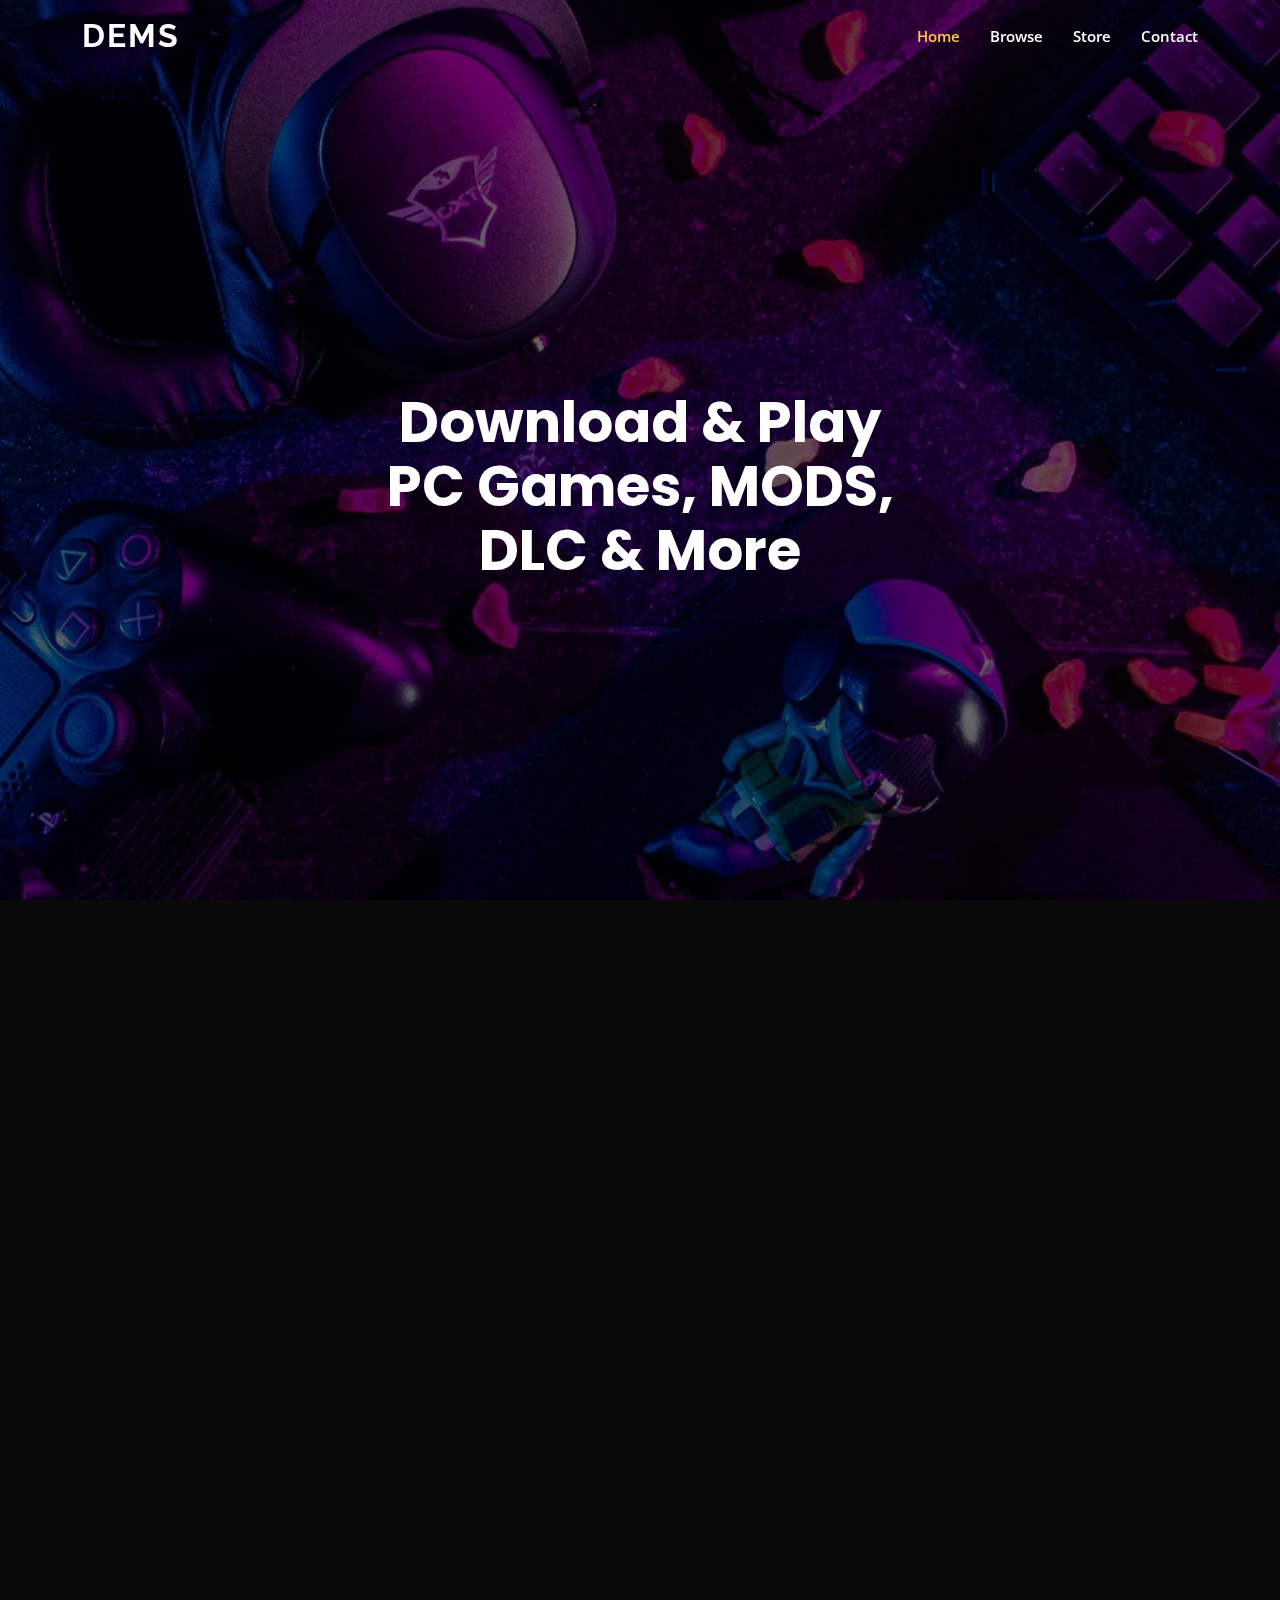
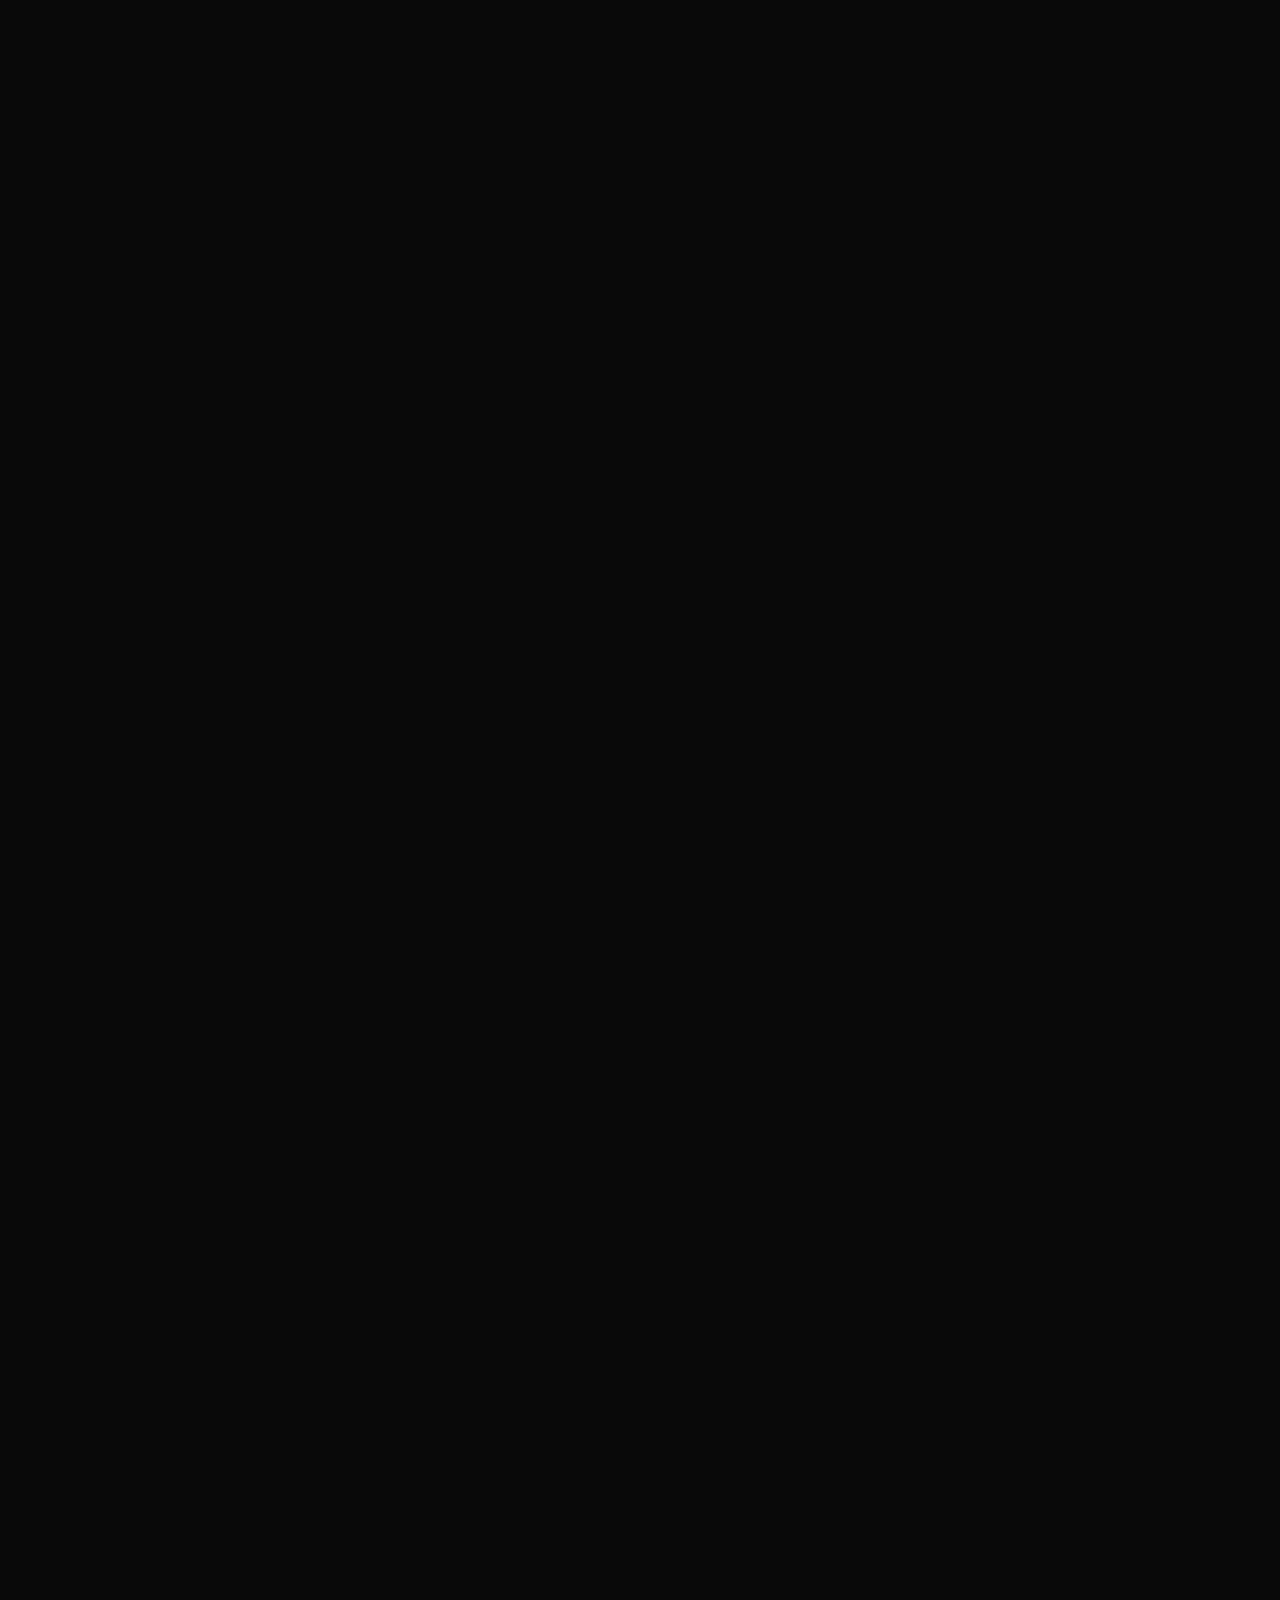
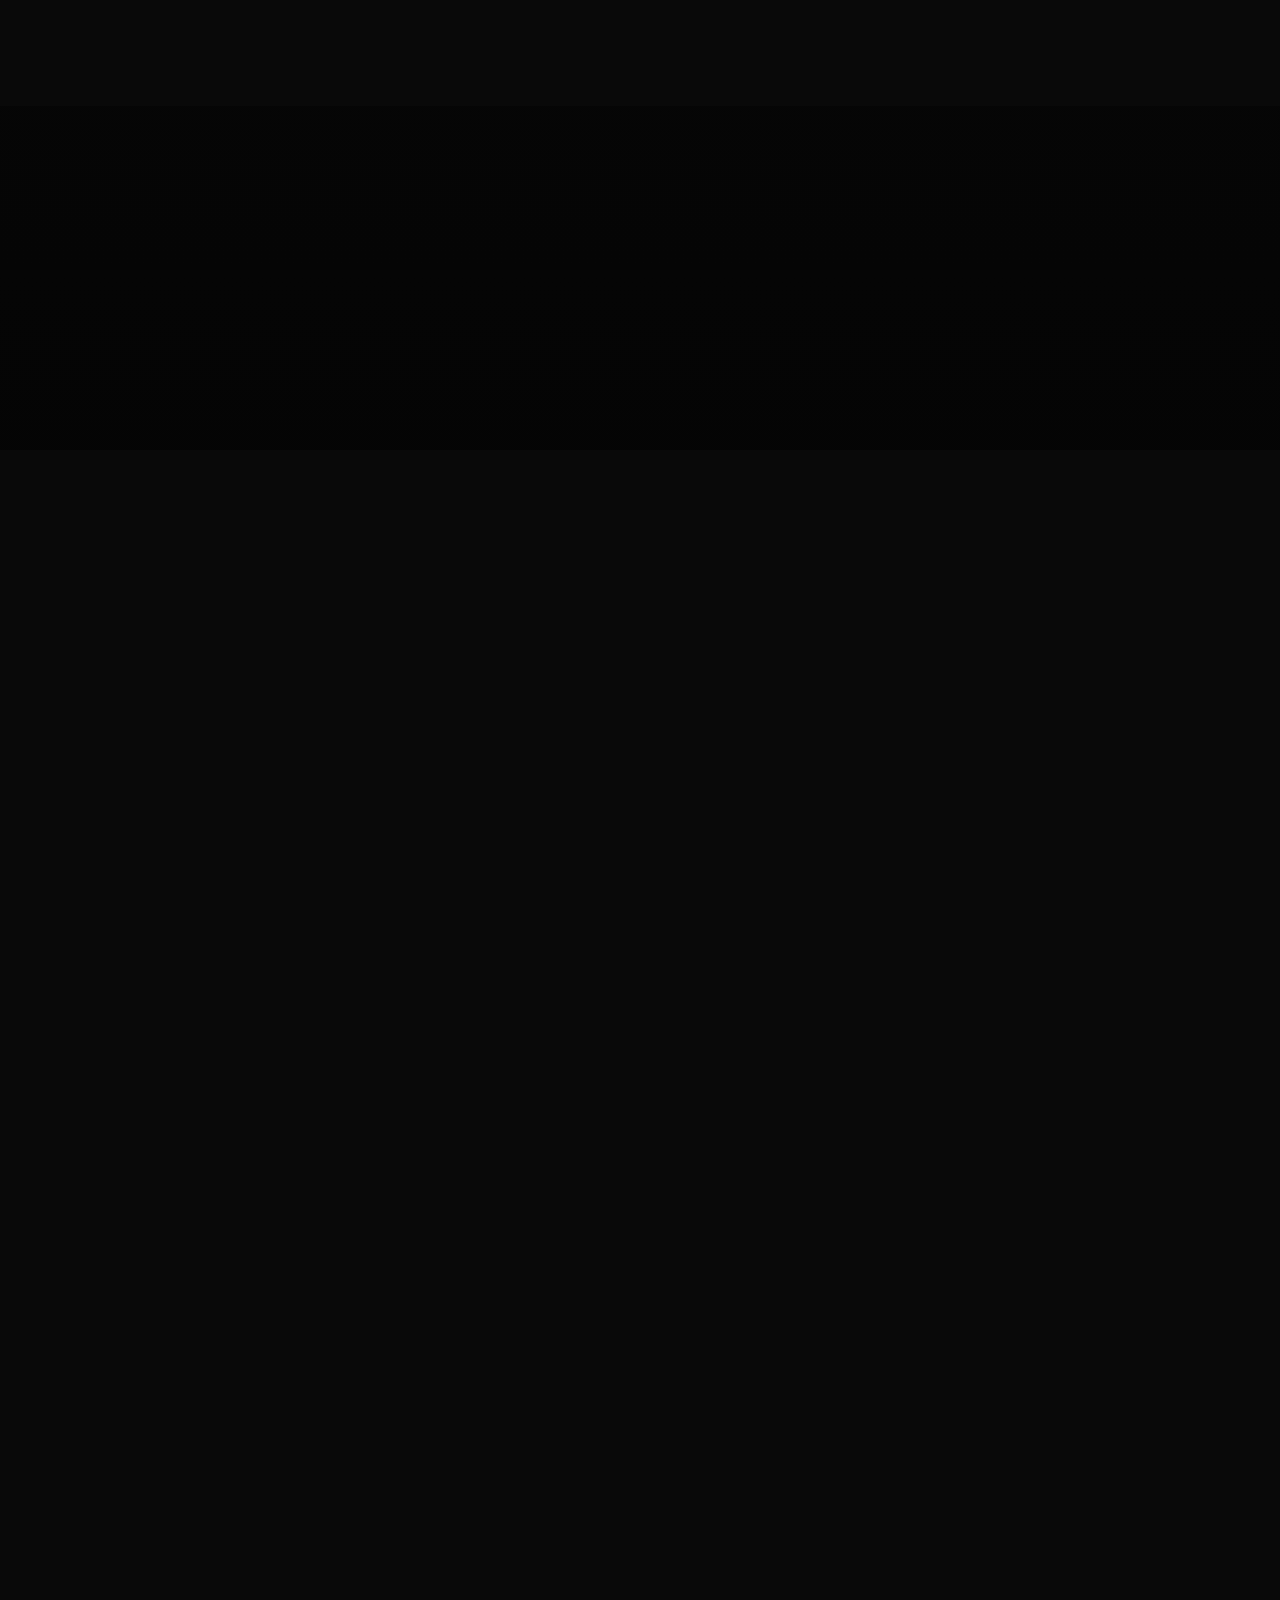
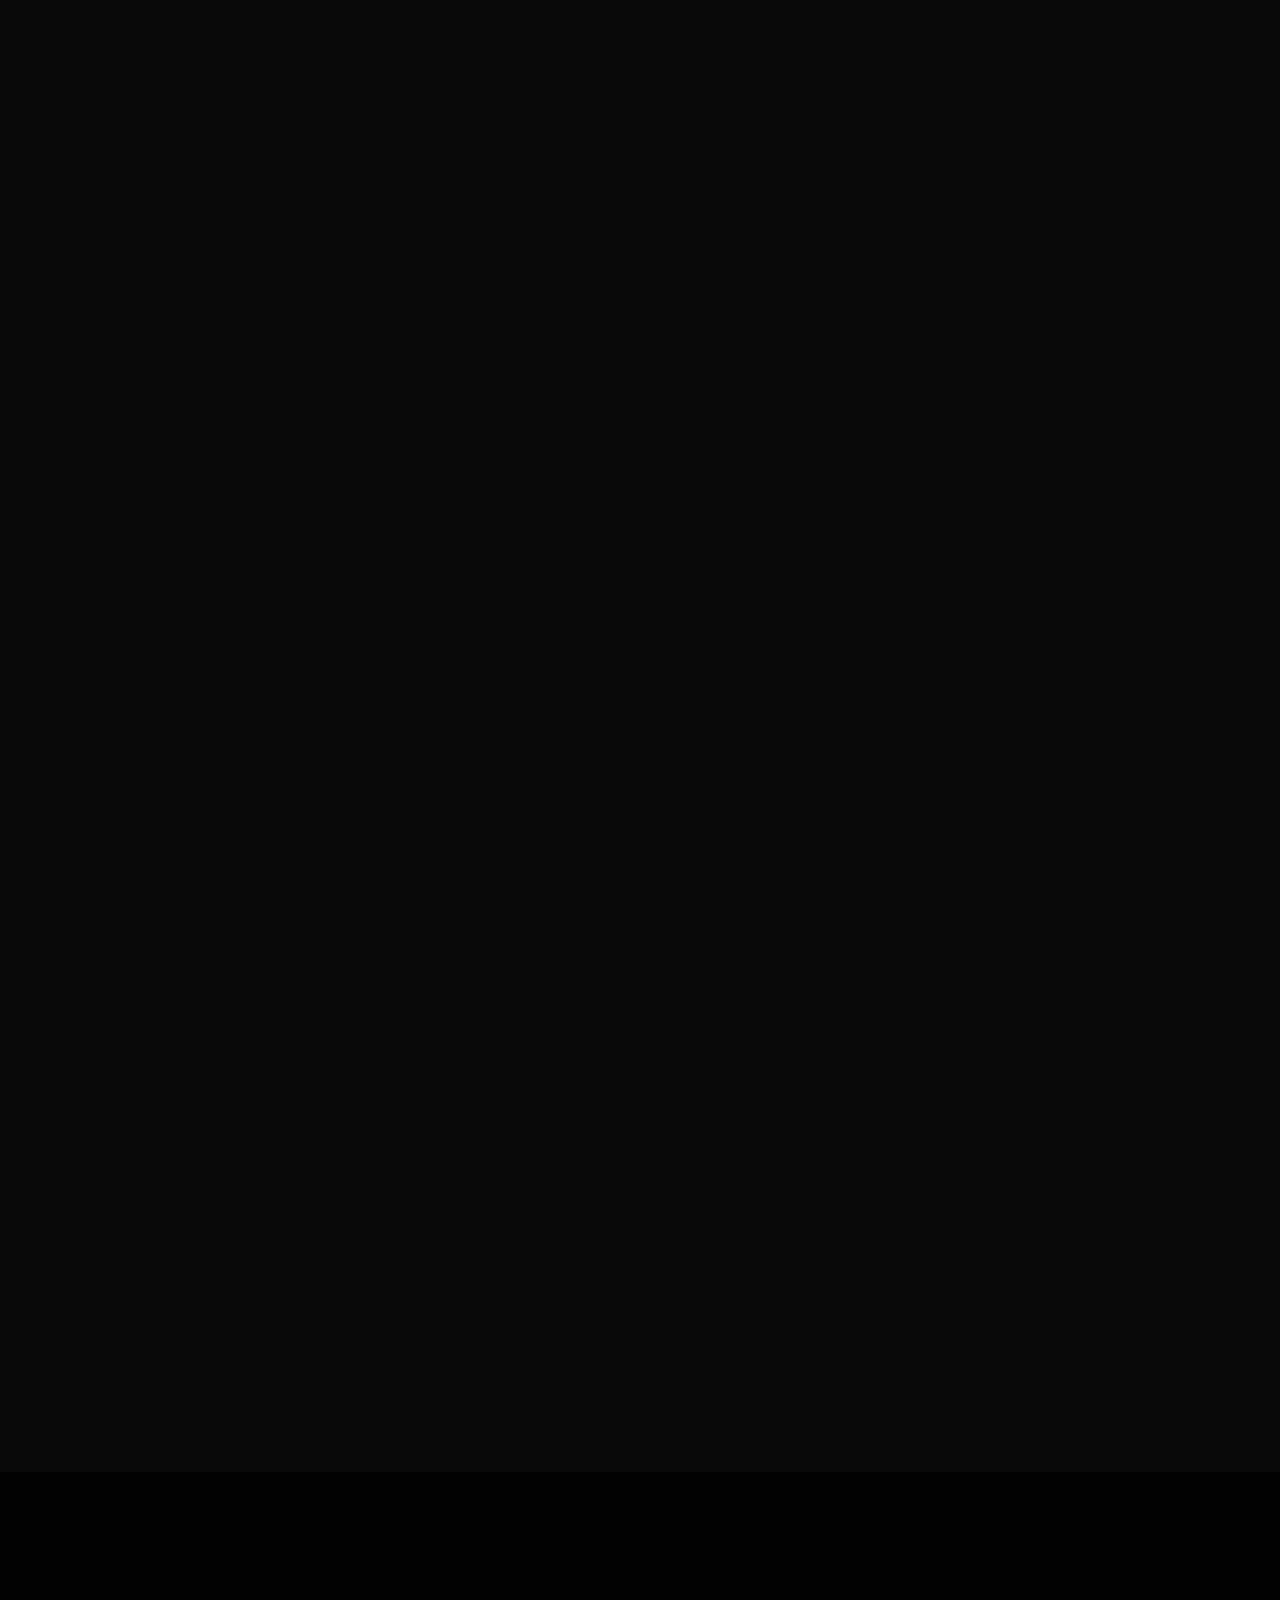
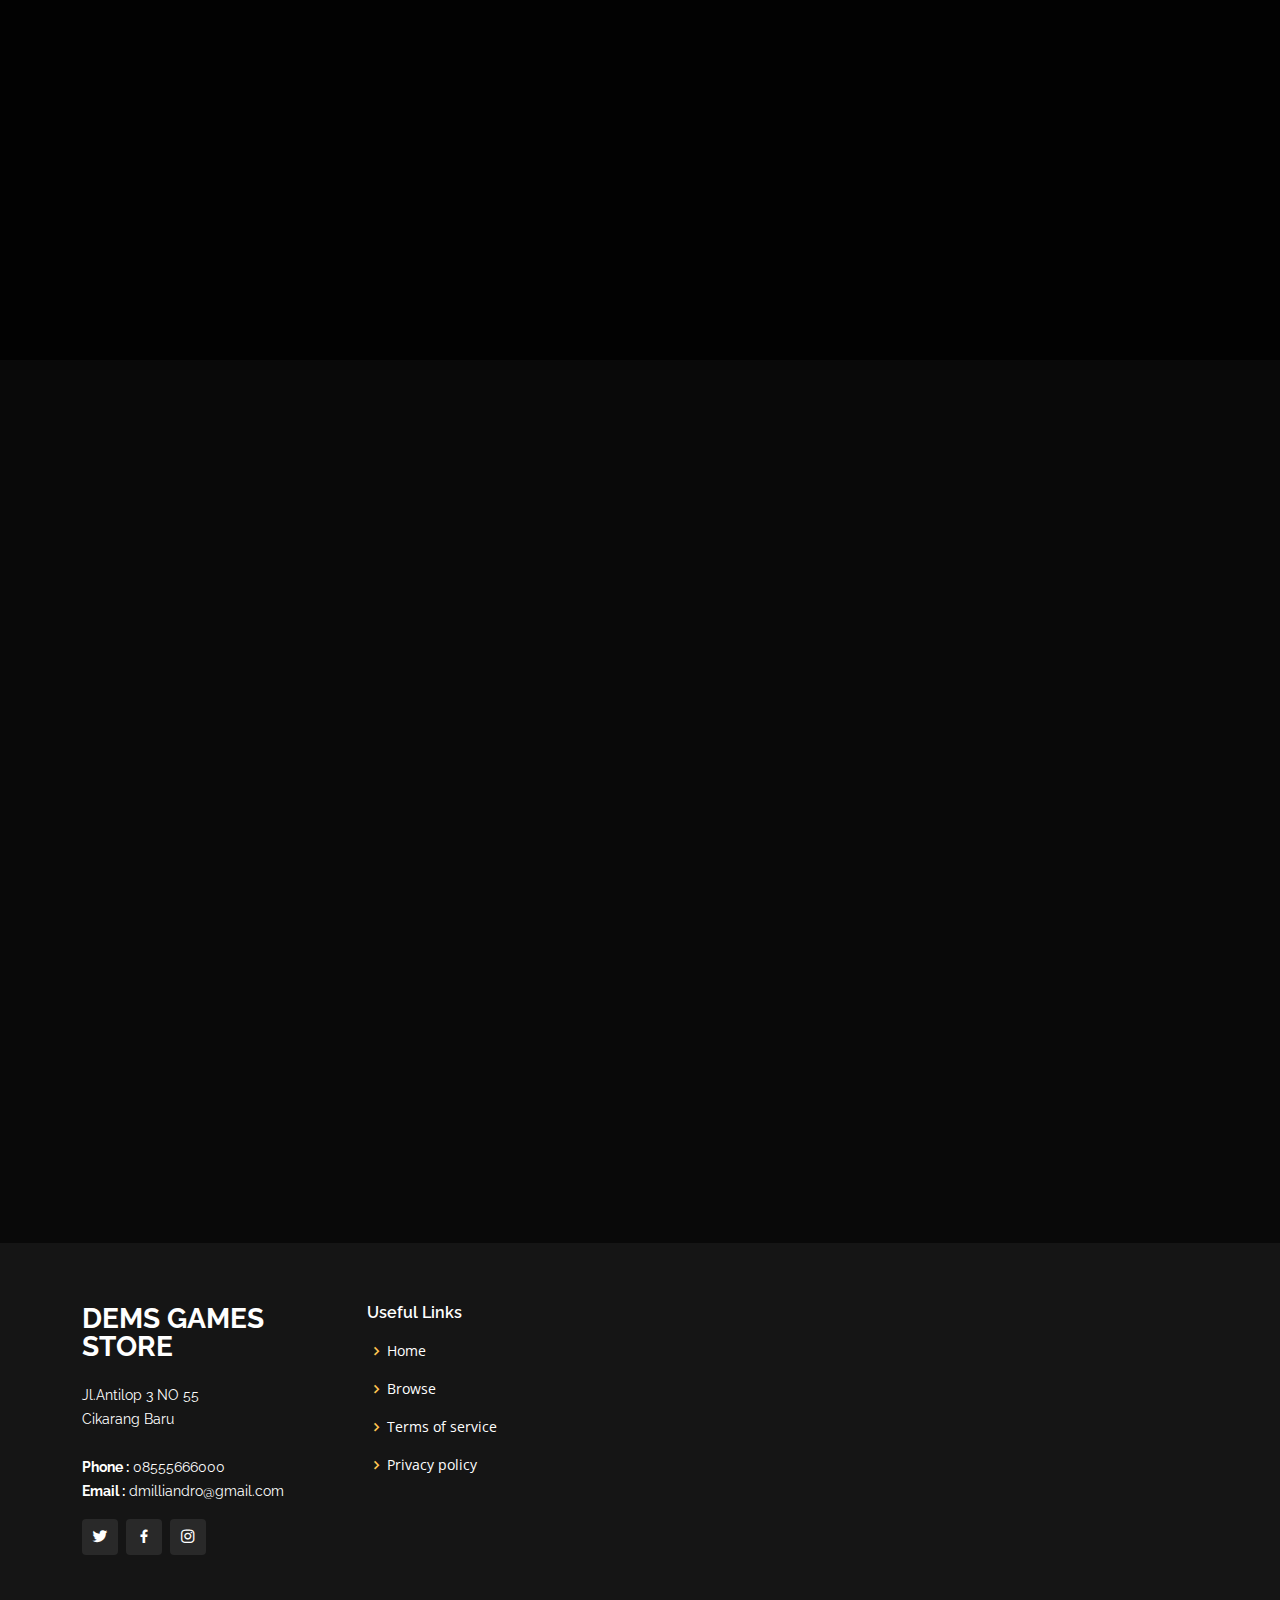
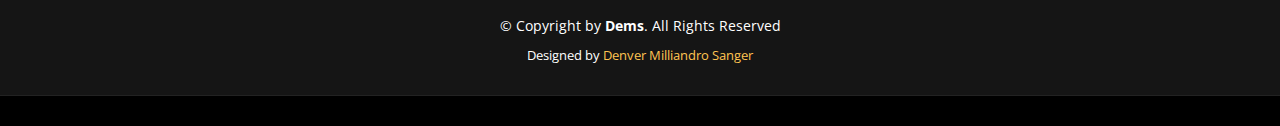
<file: Dems Games Store/index.html>
<!DOCTYPE html>
<html lang="en">
  <head>
    <meta charset="utf-8" />
    <meta content="width=device-width, initial-scale=1.0" name="viewport" />

    <title>Dems Games Store</title>
    <meta content="" name="description" />
    <meta content="" name="keywords" />

    <!-- Favicons -->
    <link href="assets/img/favicon.png" rel="icon" />
    <link href="assets/img/apple-touch-icon.png" rel="apple-touch-icon" />

    <!-- Google Fonts -->
    <link href="https://fonts.googleapis.com/css?family=Open+Sans:300,300i,400,400i,600,600i,700,700i|Raleway:300,300i,400,400i,500,500i,600,600i,700,700i|Poppins:300,300i,400,400i,500,500i,600,600i,700,700i" rel="stylesheet" />

    <!-- Vendor CSS Files -->
    <link href="assets/vendor/aos/aos.css" rel="stylesheet" />
    <link href="assets/vendor/bootstrap/css/bootstrap.min.css" rel="stylesheet" />
    <link href="assets/vendor/bootstrap-icons/bootstrap-icons.css" rel="stylesheet" />
    <link href="assets/vendor/boxicons/css/boxicons.min.css" rel="stylesheet" />
    <link href="assets/vendor/glightbox/css/glightbox.min.css" rel="stylesheet" />
    <link href="assets/vendor/remixicon/remixicon.css" rel="stylesheet" />
    <link href="assets/vendor/swiper/swiper-bundle.min.css" rel="stylesheet" />

    <!-- Template Main CSS File -->
    <link href="assets/css/style.css" rel="stylesheet" />

    <!-- =======================================================
  * Template Name: Dems Games Store
  * Updated: May 30 2023 with Bootstrap v5.3.0
  * Template URL: https://bootstrapmade.com/gp-free-multipurpose-html-bootstrap-template/
  * Author: BootstrapMade.com
  * License: https://bootstrapmade.com/license/
  ======================================================== -->
  </head>

  <body>
    <!-- ======= Header ======= -->
    <header id="header" class="fixed-top">
      <div class="container d-flex align-items-center justify-content-lg-between">
        <h1 class="logo me-auto me-lg-0">
          <a href="index.html">Dems<span></span></a>
        </h1>
        <!-- Uncomment below if you prefer to use an image logo -->
        <!-- <a href="index.html" class="logo me-auto me-lg-0"><img src="assets/img/logo.png" alt="" class="img-fluid"></a>-->

        <nav id="navbar" class="navbar order-last order-lg-0">
          <ul>
            <li><a class="nav-link scrollto active" href="#hero">Home</a></li>
            <li><a class="nav-link scrollto" href="#services">Browse</a></li>
            <li><a class="nav-link scrollto" href="#portfolio">Store</a></li>
            <li><a class="nav-link scrollto" href="#contact">Contact</a></li>
          </ul>
          <i class="bi bi-list mobile-nav-toggle"></i>
        </nav>
        <!-- .navbar -->
      </div>
    </header>
    <!-- End Header -->

    <!-- ======= Hero Section ======= -->
    <section id="hero" class="d-flex align-items-center justify-content-center">
      <div class="container" data-aos="fade-up">
        <div class="row justify-content-center" data-aos="fade-up" data-aos-delay="150">
          <div class="col-xl-6 col-lg-8">
            <h1>Download & Play PC Games, MODS, DLC & More<span></span></h1>
          </div>
        </div>
    </section>

      <!-- ======= Clients Section ======= -->
      <section id="clients" class="clients">
        <div class="container" data-aos="zoom-in">
          <div class="clients-slider swiper">
            <div class="swiper-wrapper align-items-center">
              <div class="swiper-slide"><img src="assets/img/clients/client-1.png" class="img-fluid" alt="" /></div>
              <div class="swiper-slide"><img src="assets/img/clients/client-2.png" class="img-fluid" alt="" /></div>
              <div class="swiper-slide"><img src="assets/img/clients/client-3.png" class="img-fluid" alt="" /></div>
              <div class="swiper-slide"><img src="assets/img/clients/client-4.png" class="img-fluid" alt="" /></div>
              <div class="swiper-slide"><img src="assets/img/clients/client-5.png" class="img-fluid" alt="" /></div>
              <div class="swiper-slide"><img src="assets/img/clients/client-6.png" class="img-fluid" alt="" /></div>
              <div class="swiper-slide"><img src="assets/img/clients/client-7.png" class="img-fluid" alt="" /></div>
              <div class="swiper-slide"><img src="assets/img/clients/client-8.png" class="img-fluid" alt="" /></div>
              <div class="swiper-slide"><img src="assets/img/clients/client-9.png" class="img-fluid" alt="" /></div>
            </div>
            <div class="swiper-pagination"></div>
          </div>
        </div>
      </section>
      <!-- End Clients Section -->

      <!-- ======= Features Section ======= -->
      <section id="features" class="features">
        <div class="container" data-aos="fade-up">
          <div class="row">
            <div class="image col-lg-6" style="background-image: url('assets/img/features.jpg')" data-aos="fade-right"></div>
            <div class="col-lg-6" data-aos="fade-left" data-aos-delay="100">
              <div class="icon-box mt-5 mt-lg-0" data-aos="zoom-in" data-aos-delay="150">
                <a href="aliens.jpg" imageanchor="1" style="clear: left; float: left; margin-bottom: 1em; margin-right: 1em;"><img border="0" src="aliens.jpg" height="195" width="210"></a>
                <h4>Aliens: Dark Descent </h4>
                <p>NOW AVAILABLE</p><p>IDR 359,000</p>
                <p>Drop into the gripping journey of Aliens: Dark Descent, a squad-based, single-player action game in the iconic Alien franchise. Lead your soldiers in real-time to stop a new and terrifying kind of Xenomorph outbreak on Moon Lethe.</p>
              </div>
              <div class="icon-box mt-5" data-aos="zoom-in" data-aos-delay="150">
                <a href="hogwarts.jpg" imageanchor="1" style="clear: left; float: left; margin-bottom: 1em; margin-right: 1em;"><img border="0" src="hogwarts.jpg" height=220" width="190"></a>
                <h4>Hogwarts Legacy</h4>
                <p>NOW AVAILABLE</p><p>IDR 599,200</p>
                <p>Hogwarts Legacy is an immersive, open-world action RPG. Now you can take control of the action and be at the center of your own adventure in the wizarding world.</p>
              </div>
              <div class="icon-box mt-5" data-aos="zoom-in" data-aos-delay="150">
                <a href="fifa.jpg" imageanchor="1" style="clear: left; float: left; margin-bottom: 1em; margin-right: 1em;"><img border="0" src="fifa.jpg" height="190" width="195"></a>
                <h4>FIFA 23</h4>
                <p>NOW AVAILABLE</p><p>IDR 759,000</p>
                <p>FIFA 23 brings The World’s Game to the pitch, with HyperMotion2 Technology, men’s and women’s FIFA World Cup™ coming during the season, women’s club teams, cross-play features*, and more.</p>
              </div>
              <div class="icon-box mt-5" data-aos="zoom-in" data-aos-delay="150">
                <a href="payday.jpg" imageanchor="1" style="clear: left; float: left; margin-bottom: 1em; margin-right: 1em;"><img border="0" src="payday.jpg" height="210" width="195"></a>
                <h4>Payday 3</h4>
                <p>NOW AVAILABLE</p><p>IDR 426,989</p>
                <p>PAYDAY 3 is the explosive sequel to one of the most popular co-op shooters of the past decade. Step out of retirement back into the life of crime in the shoes of the Payday Gang, the envy of their peers and the nightmare of law-enforcement.</p>
              </div>
            </div>
          </div>
        </div>
      </section>
      <!-- End Features Section -->

      <!-- ======= Services Section ======= -->
      <section id="services" class="services">
        <div class="container" data-aos="fade-up">
          <div class="section-title">
            <h2>Browse</h2>
            <p>Popular Genres</p>
          </div>

          <div class="row">
            <div class="col-lg-4 col-md-6 d-flex align-items-stretch" data-aos="zoom-in" data-aos-delay="100">
              <div class="icon-box">
                <div class="icon"><i class="bx bxl-dribbble"></i></div>
                <h4><a href="">Action Games</a></h4>
                <p>The action genre includes any game where the player overcomes challenges by physical means such as 
                  precise aim and quick response times</p>
              </div>
            </div>

            <div class="col-lg-4 col-md-6 d-flex align-items-stretch mt-4 mt-md-0" data-aos="zoom-in" data-aos-delay="200">
              <div class="icon-box">
                <div class="icon"><i class="bx bx-file"></i></div>
                <h4><a href="">RPG Games</a></h4>
                <p>A role-playing game (RPG) is a game in which each participant assumes the role of a character, generally in a 
                  fantasy or science fiction setting, that can interact within the game's imaginary world</p>
              </div>
            </div>

            <div class="col-lg-4 col-md-6 d-flex align-items-stretch mt-4 mt-lg-0" data-aos="zoom-in" data-aos-delay="300">
              <div class="icon-box">
                <div class="icon"><i class="bx bx-tachometer"></i></div>
                <h4><a href="">Horror Games</a></h4>
                <p>A horror game is a video game genre centered on horror fiction and typically designed to scare
                   the player. The term may also be used to describe tabletop games with horror fiction elements</p>
              </div>
            </div>

            <div class="col-lg-4 col-md-6 d-flex align-items-stretch mt-4" data-aos="zoom-in" data-aos-delay="100">
              <div class="icon-box">
                <div class="icon"><i class="bx bx-world"></i></div>
                <h4><a href="">Advanture Games</a></h4>
                <p>An adventure game (rarely called quest game) is a video game genre in which the player assumes
                   the role of a protagonist in an interactive story, driven by exploration and/or puzzle-solving</p>
              </div>
            </div>

            <div class="col-lg-4 col-md-6 d-flex align-items-stretch mt-4" data-aos="zoom-in" data-aos-delay="200">
              <div class="icon-box">
                <div class="icon"><i class="bx bx-slideshow"></i></div>
                <h4><a href="">Multiplayer Games</a></h4>
                <p>A multiplayer video game is a video game in which more than one person can play in the same
                   game environment at the same time, either locally on the same computing system (couch co-op)</p>
              </div>
            </div>

            <div class="col-lg-4 col-md-6 d-flex align-items-stretch mt-4" data-aos="zoom-in" data-aos-delay="300">
              <div class="icon-box">
                <div class="icon"><i class="bx bx-arch"></i></div>
                <h4><a href="">Shooter Games</a></h4>
                <p>Shooter video games or shooters are a subgenre of action video games where the focus is almost
                   entirely on the defeat of the character's enemies using the weapons given to the player</p>
              </div>
            </div>
          </div>
        </div>
      </section>
      <!-- End Services Section -->

      <!-- ======= Cta Section ======= -->
      <section id="cta" class="cta">
        <div class="container" data-aos="zoom-in">
          <div class="text-center">
            <h3>Hot Games</h3>
            <p>CYBERPUNK 2077</p>
            <p>Cyberpunk 2077 is an open-world, action-adventure RPG set in the dark future of Night City — 
              a dangerous megalopolis obsessed with power, glamor, and ceaseless body modification.</p>
            <a class="cta-btn" href="#">BUY NOW<br>IDR 700,000</br></a>
          </div>
        </div>
      </section>
      <!-- End Cta Section -->

      <!-- ======= Portfolio Section ======= -->
      <section id="portfolio" class="portfolio">
        <div class="container" data-aos="fade-up">
          <div class="section-title">
            <h2>Top Games</h2>
            <p>Top Sellers</p>
          </div>

          <div class="row" data-aos="fade-up" data-aos-delay="100">
            <div class="col-lg-12 d-flex justify-content-center">
              <ul id="portfolio-flters">
                <li data-filter="*" class="filter-active">All</li>
                <li data-filter=".filter-app">Open World</li>
                <li data-filter=".filter-card">Survival</li>
                <li data-filter=".filter-web">Advanture-Open World</li>
                <li data-filter=".filter-web-2">Horror</li>
                <li data-filter=".filter-web-3">FPS</li>
              </ul>
            </div>
          </div>

          <div class="row portfolio-container" data-aos="fade-up" data-aos-delay="200">
            <div class="col-lg-4 col-md-6 portfolio-item filter-web">
              <div class="portfolio-wrap">
                <img src="assets/img/portfolio/portfolio-1.jpg" class="img-fluid" alt="" />
                <div class="portfolio-info">
                  <h4>God Of War 4</h4>
                  <p>IDR 729,000</p>
                  <div class="portfolio-links">
                    <a href="assets/img/portfolio/portfolio-1.jpg" data-gallery="portfolioGallery" class="portfolio-lightbox" title="App 1"><i class="bx bx-plus"></i></a>
                    <a href="portfolio-details.html" title="More Details"><i class="bx bx-link"></i></a>
                  </div>
                </div>
              </div>
            </div>

            <div class="col-lg-4 col-md-6 portfolio-item filter-app">
              <div class="portfolio-wrap">
                <img src="assets/img/portfolio/portfolio-2.jpg" class="img-fluid" alt="" />
                <div class="portfolio-info">
                  <h4>RED DEAD REDEMPTION 2</h4>
                  <p>IDR 640,000</p>
                  <div class="portfolio-links">
                    <a href="assets/img/portfolio/portfolio-2.jpg" data-gallery="portfolioGallery" class="portfolio-lightbox" title="Web 3"><i class="bx bx-plus"></i></a>
                    <a href="portfolio-details.html" title="More Details"><i class="bx bx-link"></i></a>
                  </div>
                </div>
              </div>
            </div>

            <div class="col-lg-4 col-md-6 portfolio-item filter-web-3">
              <div class="portfolio-wrap">
                <img src="assets/img/portfolio/portfolio-3.jpg" class="img-fluid" alt="" />
                <div class="portfolio-info">
                  <h4>Valorant</h4>
                  <p>IDR 95,000</p>
                  <div class="portfolio-links">
                    <a href="assets/img/portfolio/portfolio-3.jpg" data-gallery="portfolioGallery" class="portfolio-lightbox" title="App 2"><i class="bx bx-plus"></i></a>
                    <a href="portfolio-details.html" title="More Details"><i class="bx bx-link"></i></a>
                  </div>
                </div>
              </div>
            </div>

            <div class="col-lg-4 col-md-6 portfolio-item filter-web-3">
              <div class="portfolio-wrap">
                <img src="assets/img/portfolio/portfolio-4.jpg" class="img-fluid" alt="" />
                <div class="portfolio-info">
                  <h4>caLL Of Duty: WARZONE</h4>
                  <p>IDR 150,000</p>
                  <div class="portfolio-links">
                    <a href="assets/img/portfolio/portfolio-4.jpg" data-gallery="portfolioGallery" class="portfolio-lightbox" title="Card 2"><i class="bx bx-plus"></i></a>
                    <a href="portfolio-details.html" title="More Details"><i class="bx bx-link"></i></a>
                  </div>
                </div>
              </div>
            </div>

            <div class="col-lg-4 col-md-6 portfolio-item filter-app">
              <div class="portfolio-wrap">
                <img src="assets/img/portfolio/portfolio-5.jpg" class="img-fluid" alt="" />
                <div class="portfolio-info">
                  <h4>Grand Theft Auto 5</h4>
                  <p>IDR 300,750</p>
                  <div class="portfolio-links">
                    <a href="assets/img/portfolio/portfolio-5.jpg" data-gallery="portfolioGallery" class="portfolio-lightbox" title="Web 2"><i class="bx bx-plus"></i></a>
                    <a href="portfolio-details.html" title="More Details"><i class="bx bx-link"></i></a>
                  </div>
                </div>
              </div>
            </div>

            <div class="col-lg-4 col-md-6 portfolio-item filter-card">
              <div class="portfolio-wrap">
                <img src="assets/img/portfolio/portfolio-6.jpg" class="img-fluid" alt="" />
                <div class="portfolio-info">
                  <h4>The Last of Us Part 1</h4>
                  <p>IDR 879,000</p>
                  <div class="portfolio-links">
                    <a href="assets/img/portfolio/portfolio-6.jpg" data-gallery="portfolioGallery" class="portfolio-lightbox" title="App 3"><i class="bx bx-plus"></i></a>
                    <a href="portfolio-details.html" title="More Details"><i class="bx bx-link"></i></a>
                  </div>
                </div>
              </div>
            </div>

            <div class="col-lg-4 col-md-6 portfolio-item filter-app">
              <div class="portfolio-wrap">
                <img src="assets/img/portfolio/portfolio-7.jpg" class="img-fluid" alt="" />
                <div class="portfolio-info">
                  <h4>Marvel's Spider-Man Remastered</h4>
                  <p>IDR 879,000</p>
                  <div class="portfolio-links">
                    <a href="assets/img/portfolio/portfolio-7.jpg" data-gallery="portfolioGallery" class="portfolio-lightbox" title="Card 1"><i class="bx bx-plus"></i></a>
                    <a href="portfolio-details.html" title="More Details"><i class="bx bx-link"></i></a>
                  </div>
                </div>
              </div>
            </div>

            <div class="col-lg-4 col-md-6 portfolio-item filter-web-3">
              <div class="portfolio-wrap">
                <img src="assets/img/portfolio/portfolio-8.jpg" class="img-fluid" alt="" />
                <div class="portfolio-info">
                  <h4>Fortnite</h4>
                  <p>IDR 50,000</p>
                  <div class="portfolio-links">
                    <a href="assets/img/portfolio/portfolio-8.jpg" data-gallery="portfolioGallery" class="portfolio-lightbox" title="Card 3"><i class="bx bx-plus"></i></a>
                    <a href="portfolio-details.html" title="More Details"><i class="bx bx-link"></i></a>
                  </div>
                </div>
              </div>
            </div>

            <div class="col-lg-4 col-md-6 portfolio-item filter-card">
              <div class="portfolio-wrap">
                <img src="assets/img/portfolio/portfolio-9.jpg" class="img-fluid" alt="" />
                <div class="portfolio-info">
                  <h4>PlayerUnknown's BATTLEGROUNDS</h4>
                  <p>IDR 125,000</p>
                  <div class="portfolio-links">
                    <a href="assets/img/portfolio/portfolio-9.jpg" data-gallery="portfolioGallery" class="portfolio-lightbox" title="Web 3"><i class="bx bx-plus"></i></a>
                    <a href="portfolio-details.html" title="More Details"><i class="bx bx-link"></i></a>
            </div>
                </div>
              </div>
            </div>
            <div class="col-lg-4 col-md-6 portfolio-item filter-web-2">
              <div class="portfolio-wrap">
                <img src="assets/img/portfolio/portfolio-10.jpg" class="img-fluid" alt="" />
                <div class="portfolio-info">
                  <h4>Resident Evil 4 Remake</h4>
                  <p>IDR 830,999</p>
                  <div class="portfolio-links">
                    <a href="assets/img/portfolio/portfolio-10.jpg" data-gallery="portfolioGallery" class="portfolio-lightbox" title="Card 3"><i class="bx bx-plus"></i></a>
                    <a href="portfolio-details.html" title="More Details"><i class="bx bx-link"></i></a>
                  </div>
                </div>
              </div>
            </div>
             <div class="col-lg-4 col-md-6 portfolio-item filter-web-2">
              <div class="portfolio-wrap">
                <img src="assets/img/portfolio/portfolio-11.jpg" class="img-fluid" alt="" />
                <div class="portfolio-info">
                  <h4>Days Gone</h4>
                  <p>IDR 240,500</p>
                  <div class="portfolio-links">
                    <a href="assets/img/portfolio/portfolio-11.jpg" data-gallery="portfolioGallery" class="portfolio-lightbox" title="Card 3"><i class="bx bx-plus"></i></a>
                    <a href="portfolio-details.html" title="More Details"><i class="bx bx-link"></i></a>
                  </div>
                </div>
              </div>
            </div>
             <div class="col-lg-4 col-md-6 portfolio-item filter-web-2">
              <div class="portfolio-wrap">
                <img src="assets/img/portfolio/portfolio-12.jpg" class="img-fluid" alt="" />
                <div class="portfolio-info">
                  <h4>Blair Witch</h4>
                  <p>IDR 158,000</p>
                  <div class="portfolio-links">
                    <a href="assets/img/portfolio/portfolio-12.jpg" data-gallery="portfolioGallery" class="portfolio-lightbox" title="Card 3"><i class="bx bx-plus"></i></a>
                    <a href="portfolio-details.html" title="More Details"><i class="bx bx-link"></i></a>
                  </div>
                </div>
              </div>
            </div>
             <div class="col-lg-4 col-md-6 portfolio-item filter-web">
              <div class="portfolio-wrap">
                <img src="assets/img/portfolio/portfolio-13.jpg" class="img-fluid" alt="" />
                <div class="portfolio-info">
                  <h4>Far Cry 6</h4>
                  <p>IDR 619,000</p>
                  <div class="portfolio-links">
                    <a href="assets/img/portfolio/portfolio-13.jpg" data-gallery="portfolioGallery" class="portfolio-lightbox" title="Card 3"><i class="bx bx-plus"></i></a>
                    <a href="portfolio-details.html" title="More Details"><i class="bx bx-link"></i></a>
                  </div>
                </div>
              </div>
            </div>
            <div class="col-lg-4 col-md-6 portfolio-item filter-web">
              <div class="portfolio-wrap">
                <img src="assets/img/portfolio/portfolio-14.jpg" class="img-fluid" alt="" />
                <div class="portfolio-info">
                  <h4>Assasin's Creed Valhalla</h4>
                  <p>IDR 154,000</p>
                  <div class="portfolio-links">
                    <a href="assets/img/portfolio/portfolio-14.jpg" data-gallery="portfolioGallery" class="portfolio-lightbox" title="Card 3"><i class="bx bx-plus"></i></a>
                    <a href="portfolio-details.html" title="More Details"><i class="bx bx-link"></i></a>
                  </div>
                </div>
              </div>
            </div>
            <div class="col-lg-4 col-md-6 portfolio-item filter-web-2">
              <div class="portfolio-wrap">
                <img src="assets/img/portfolio/portfolio-15.jpg" class="img-fluid" alt="" />
                <div class="portfolio-info">
                  <h4>Little Nightmares</h4>
                  <p>IDR 284,000</p>
                  <div class="portfolio-links">
                    <a href="assets/img/portfolio/portfolio-15.jpg" data-gallery="portfolioGallery" class="portfolio-lightbox" title="Card 3"><i class="bx bx-plus"></i></a>
                    <a href="portfolio-details.html" title="More Details"><i class="bx bx-link"></i></a>
                  </div>
                </div>
              </div>
            </div>
                  </div>
                </div>
              </div>
            </div>
          </div>
        </div>
      </section>
      <!-- ======= Counts Section ======= -->
      <section id="counts" class="counts">
        <div class="container" data-aos="fade-up">
          <div class="row no-gutters">
            <div class="image col-xl-5 d-flex align-items-stretch justify-content-center justify-content-lg-start" data-aos="fade-right" data-aos-delay="100"></div>
            <div class="col-xl-7 ps-4 ps-lg-5 pe-4 pe-lg-1 d-flex align-items-stretch" data-aos="fade-left" data-aos-delay="100">
              <div class="content d-flex flex-column justify-content-center">
                <h3>Free Games</h3>
                <p>Dems Games Store gives you a free game every month. Come back often for the exclusive offers. Download a free game to play or join a free-to-play game community today.</p>
                <div class="row">
                  <div class="col-md-6 d-md-flex align-items-md-stretch">
                    <div class="count-box">
                      <a href="1.jpg" imageanchor="1" style="clear: left; float: left; margin-bottom: 1em; margin-right: 1em;"><img border="0" src="1.jpg" height="150" width="120"></a>
                      <h3>Aimlabs</h3>
                      <p> Aimlabs is the aim trainer of choice for over 30 Million players, from beginners to esports pros. Our unique aim analysis optimizes your gameplay.Free to Play</p>
                    </div>
                  </div>

                  <div class="col-md-6 d-md-flex align-items-md-stretch">
                    <div class="count-box">
                      <a href="3.jpg" imageanchor="1" style="clear: left; float: left; margin-bottom: 1em; margin-right: 1em;"><img border="0" src="3.jpg" height="150" width="120"></a>
                      <h3>Sims 4</h3>
                      <p>The Sims 4 is free to download! Unleash your imagination and create a unique world of Sims that’s an expression of you. Choose how Sims look, act, and dress.</p>
                    </div>
                  </div>

                  <div class="col-md-6 d-md-flex align-items-md-stretch">
                    <div class="count-box">
                       <a href="2.jpg" imageanchor="1" style="clear: left; float: left; margin-bottom: 1em; margin-right: 1em;"><img border="0" src="2.jpg" height="150" width="120"></a>
                     <h3>Destiny 2</h3>
                      <p>Destiny 2 is an action MMO with a single evolving world that you and your friends can join anytime, anywhere, absolutely free.</p>
                    </div>
                  </div>

                  <div class="col-md-6 d-md-flex align-items-md-stretch">
                    <div class="count-box">
                      <a href="4.png" imageanchor="1" style="clear: left; float: left; margin-bottom: 1em; margin-right: 1em;"><img border="0" src="4.png" height="150" width="120"></a>
                      <h3>Fall Guys</h3>
                      <p>Fall Guys is a free, cross-platform, massively multiplayer, party royale game where you and your fellow contestants compete through escalating rounds of absurd obstacle.</p>
                    </div>
                  </div>
                </div>
              </div>
              <!-- End .content-->
            </div>
          </div>
        </div>
      </section>
      <!-- End Counts Section -->

      <!-- ======= Testimonials Section ======= -->
      <section id="testimonials" class="testimonials">
        <div class="container" data-aos="zoom-in">
          <div class="testimonials-slider swiper" data-aos="fade-up" data-aos-delay="100">
            <div class="swiper-wrapper">
              <div class="swiper-slide">
                <div class="testimonial-item">
                  <img src="assets/img/testimonials/testimonials-1.jpg" class="testimonial-img" alt="" />
                  <h3>Kratos</h3>
                  <h4>God of War 4</h4>
                  <p>
                    <i class="bx bxs-quote-alt-left quote-icon-left"></i>
                   Hope is what make us strong. It is what we fight with when all else is lost.
                    <i class="bx bxs-quote-alt-right quote-icon-right"></i>
                  </p>
                </div>
              </div>
              <!-- End testimonial item -->

              <div class="swiper-slide">
                <div class="testimonial-item">
                  <img src="assets/img/testimonials/testimonials-2.jpg" class="testimonial-img" alt="" />
                  <h3>Micah Bell</h3>
                  <h4>Red Dead Redemption</h4>
                  <p>
                    <i class="bx bxs-quote-alt-left quote-icon-left"></i>
                    I believe there's winners and losers, and nothing else besides.
                    <i class="bx bxs-quote-alt-right quote-icon-right"></i>
                  </p>
                </div>
              </div>
              <!-- End testimonial item -->

              <div class="swiper-slide">
                <div class="testimonial-item">
                  <img src="assets/img/testimonials/testimonials-3.jpg" class="testimonial-img" alt="" />
                  <h3>Omen</h3>
                  <h4>Valorant</h4>
                  <p>
                    <i class="bx bxs-quote-alt-left quote-icon-left"></i>
                    Make the right choice even if it calls for sacrifice.
                    <i class="bx bxs-quote-alt-right quote-icon-right"></i>
                  </p>
                </div>
              </div>
              <!-- End testimonial item -->

              <div class="swiper-slide">
                <div class="testimonial-item">
                  <img src="assets/img/testimonials/testimonials-4.jpg" class="testimonial-img" alt="" />
                  <h3>May Reily Parker</h3>
                  <h4>Marvel's Spider-Man Remastered</h4>
                  <p>
                    <i class="bx bxs-quote-alt-left quote-icon-left"></i>
                    When you help someone, you help everyone.
                    <i class="bx bxs-quote-alt-right quote-icon-right"></i>
                  </p>
                </div>
              </div>
              <!-- End testimonial item -->

              <div class="swiper-slide">
                <div class="testimonial-item">
                  <img src="assets/img/testimonials/testimonials-5.jpg" class="testimonial-img" alt="" />
                  <h3>Mark Twain</h3>
                  <h4>Assasin Creed: Valhalla</h4>
                  <p>
                    <i class="bx bxs-quote-alt-left quote-icon-left"></i>
                    The two most important days in your life are the day you are born and the day you find out why.
                    <i class="bx bxs-quote-alt-right quote-icon-right"></i>
                  </p>
                </div>
              </div>
              <!-- End testimonial item -->
            </div>
            <div class="swiper-pagination"></div>
          </div>
        </div>
      </section>
      <!-- End Testimonials Section -->

      <!-- ======= Team Section ======= -->
      
      <!-- End Team Section -->

      <!-- ======= Contact Section ======= -->
      <section id="contact" class="contact">
        <div class="container" data-aos="fade-up">
          <div class="section-title">
            <h2>Contact</h2>
            <p>Contact Me</p>
          </div>
          <div>
            <iframe
              style="border: 0; width: 100%; height: 270px"
              src="https://www.google.com/maps/embed?pb=!1m18!1m12!1m3!1d3966.2753076184167!2d106.80632661476926!3d-6.227387295492118!2m3!1f0!2f0!3f0!3m2!1i1024!2i768!4f13.1!3m3!1m2!1s0x2e69f1495f1fddc9%3A0xfe3d872dbc2b760a!2sGoogle%20Indonesia!5e0!3m2!1sid!2sid!4v1688038192588!5m2!1sid!2sid" 
              width="600" height="450" style="border:0;" allowfullscreen="" loading="lazy" referrerpolicy="no-referrer-when-downgrade"></iframe>
            </iframe>
          </div>

          <div class="row mt-5">
            <div class="col-lg-4">
              <div class="info">
                <div class="address">
                  <i class="bi bi-geo-alt"></i>
                  <h4>Location:</h4>
                  <p>JL.Antilop 3 NO 55 Cikarang Baru</p>
                </div>

                <div class="email">
                  <i class="bi bi-envelope"></i>
                  <h4>Email:</h4>
                  <p>dmilliandro@gmail.com</p>
                </div>

                <div class="phone">
                  <i class="bi bi-phone"></i>
                  <h4>Call:</h4>
                  <p>08555666000</p>
                </div>
              </div>
            </div>

            <div class="col-lg-8 mt-5 mt-lg-0">
              <form action="forms/contact.php" method="post" role="form" class="php-email-form">
                <div class="row">
                  <div class="col-md-6 form-group">
                    <input type="text" name="name" class="form-control" id="name" placeholder="Your Name" required />
                  </div>
                  <div class="col-md-6 form-group mt-3 mt-md-0">
                    <input type="email" class="form-control" name="email" id="email" placeholder="Your Email" required />
                  </div>
                </div>
                <div class="form-group mt-3">
                  <input type="text" class="form-control" name="subject" id="subject" placeholder="Subject" required />
                </div>
                <div class="form-group mt-3">
                  <textarea class="form-control" name="message" rows="5" placeholder="Message" required></textarea>
                </div>
                <div class="my-3">
                  <div class="loading">Loading</div>
                  <div class="error-message"></div>
                  <div class="sent-message">Your message has been sent. Thank you!</div>
                </div>
                <div class="text-center"><button type="submit">Send Message</button></div>
              </form>
            </div>
          </div>
        </div>
      </section>
      <!-- End Contact Section -->
    </main>
    <!-- End #main -->

    <!-- ======= Footer ======= -->
    <footer id="footer">
      <div class="footer-top">
        <div class="container">
          <div class="row">
            <div class="col-lg-3 col-md-6">
              <div class="footer-info">
                <h3>Dems Games Store<span></span></h3>
                <p>
                  Jl.Antilop 3 NO 55 <br />
                  Cikarang Baru<br /><br />
                  <strong>Phone :</strong> 08555666000<br />
                  <strong>Email :</strong> dmilliandro@gmail.com<br />
                </p>
                <div class="social-links mt-3">
                  <a href="https://twitter.com/elonmusk/" class="twitter"><i class="bx bxl-twitter"></i></a>
                  <a href="https://www.facebook.com/denverm.sanger/" class="facebook"><i class="bx bxl-facebook"></i></a>
                  <a href="https://www.instagram.com/demperrr_/?hl=id" class="instagram"><i class="bx bxl-instagram"></i></a>
                </div>
              </div>
            </div>

            <div class="col-lg-2 col-md-6 footer-links">
              <h4>Useful Links</h4>
              <ul>
                <li><i class="bx bx-chevron-right"></i> <a href="#">Home</a></li>
                <li><i class="bx bx-chevron-right"></i> <a href="#">Browse</a></li>
                <li><i class="bx bx-chevron-right"></i> <a href="#">Terms of service</a></li>
                <li><i class="bx bx-chevron-right"></i> <a href="#">Privacy policy</a></li>
              </ul>
            </div>

      <div class="container">
        <div class="copyright">
          &copy; Copyright by <strong><span>Dems</span></strong
          >. All Rights Reserved
        </div>
        <div class="credits">
          <!-- All the links in the footer should remain intact. -->
          <!-- You can delete the links only if you purchased the pro version. -->
          <!-- Licensing information: https://bootstrapmade.com/license/ -->
          <!-- Purchase the pro version with working PHP/AJAX contact form: https://bootstrapmade.com/gp-free-multipurpose-html-bootstrap-template/ -->
          Designed by <a href="https://www.instagram.com/demperrr_/?hl=id">Denver Milliandro Sanger</a>
        </div>
      </div>
    </footer>
    <!-- End Footer -->

    <div id="preloader"></div>
    <a href="#" class="back-to-top d-flex align-items-center justify-content-center"><i class="bi bi-arrow-up-short"></i></a>

    <!-- Vendor JS Files -->
    <script src="assets/vendor/purecounter/purecounter_vanilla.js"></script>
    <script src="assets/vendor/aos/aos.js"></script>
    <script src="assets/vendor/bootstrap/js/bootstrap.bundle.min.js"></script>
    <script src="assets/vendor/glightbox/js/glightbox.min.js"></script>
    <script src="assets/vendor/isotope-layout/isotope.pkgd.min.js"></script>
    <script src="assets/vendor/swiper/swiper-bundle.min.js"></script>
    <script src="assets/vendor/php-email-form/validate.js"></script>

    <!-- Template Main JS File -->
    <script src="assets/js/main.js"></script>
  </body>
</html>
</file>
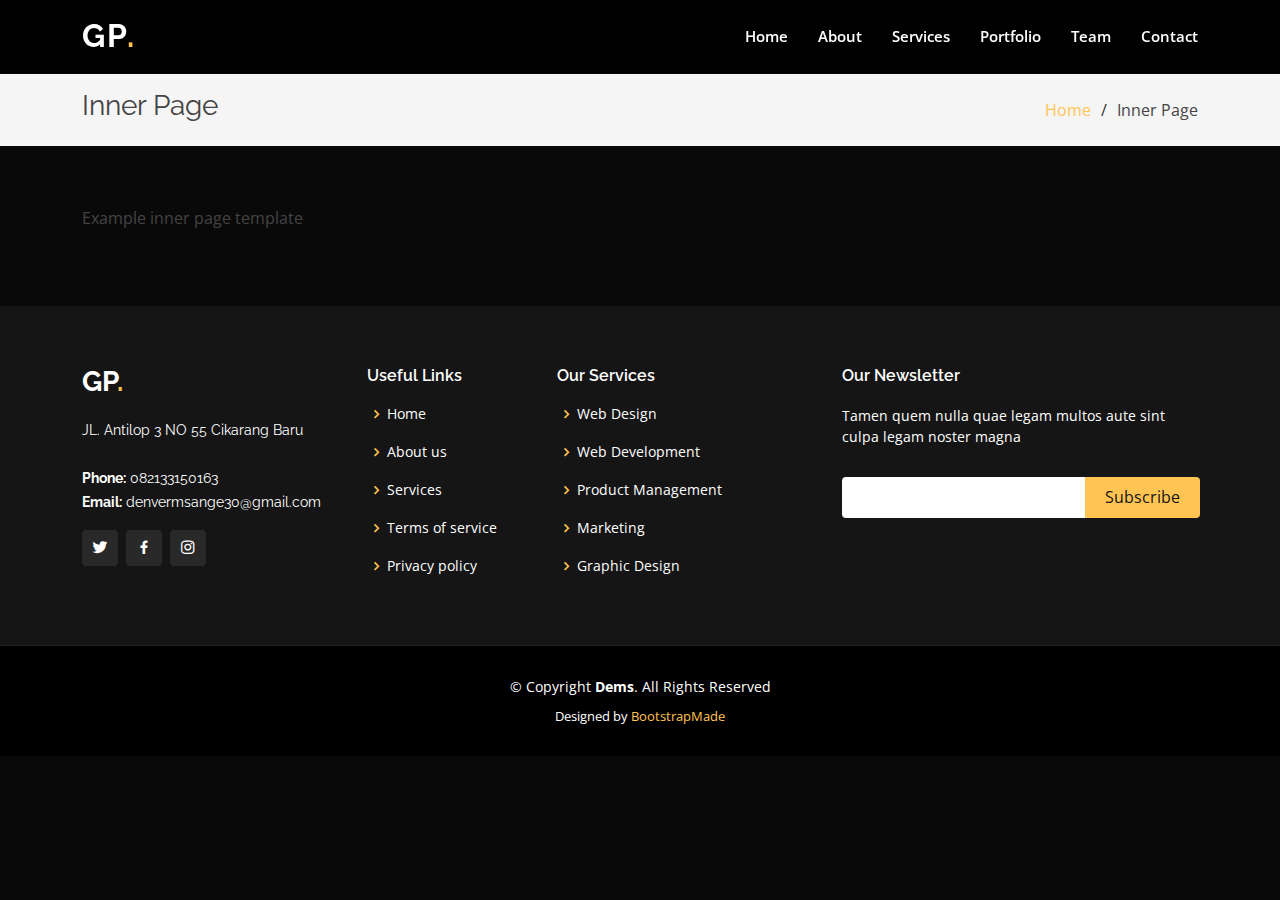
<file: Dems Games Store/inner-page.html>
<!DOCTYPE html>
<html lang="en">
  <head>
    <meta charset="utf-8" />
    <meta content="width=device-width, initial-scale=1.0" name="viewport" />

    <title>Inner Page - Gp Bootstrap Template</title>
    <meta content="" name="description" />
    <meta content="" name="keywords" />

    <!-- Favicons -->
    <link href="assets/img/favicon.png" rel="icon" />
    <link href="assets/img/apple-touch-icon.png" rel="apple-touch-icon" />

    <!-- Google Fonts -->
    <link href="https://fonts.googleapis.com/css?family=Open+Sans:300,300i,400,400i,600,600i,700,700i|Raleway:300,300i,400,400i,500,500i,600,600i,700,700i|Poppins:300,300i,400,400i,500,500i,600,600i,700,700i" rel="stylesheet" />

    <!-- Vendor CSS Files -->
    <link href="assets/vendor/aos/aos.css" rel="stylesheet" />
    <link href="assets/vendor/bootstrap/css/bootstrap.min.css" rel="stylesheet" />
    <link href="assets/vendor/bootstrap-icons/bootstrap-icons.css" rel="stylesheet" />
    <link href="assets/vendor/boxicons/css/boxicons.min.css" rel="stylesheet" />
    <link href="assets/vendor/glightbox/css/glightbox.min.css" rel="stylesheet" />
    <link href="assets/vendor/remixicon/remixicon.css" rel="stylesheet" />
    <link href="assets/vendor/swiper/swiper-bundle.min.css" rel="stylesheet" />

    <!-- Template Main CSS File -->
    <link href="assets/css/style.css" rel="stylesheet" />

    <!-- =======================================================
  * Template Name: Gp
  * Updated: May 30 2023 with Bootstrap v5.3.0
  * Template URL: https://bootstrapmade.com/gp-free-multipurpose-html-bootstrap-template/
  * Author: BootstrapMade.com
  * License: https://bootstrapmade.com/license/
  ======================================================== -->
  </head>

  <body>
    <!-- ======= Header ======= -->
    <header id="header" class="fixed-top header-inner-pages">
      <div class="container d-flex align-items-center justify-content-lg-between">
        <h1 class="logo me-auto me-lg-0">
          <a href="index.html">Gp<span>.</span></a>
        </h1>
        <!-- Uncomment below if you prefer to use an image logo -->
        <!-- <a href="index.html" class="logo me-auto me-lg-0"><img src="assets/img/logo.png" alt="" class="img-fluid"></a>-->

        <nav id="navbar" class="navbar order-last order-lg-0">
          <ul>
            <li><a class="nav-link scrollto" href="#hero">Home</a></li>
            <li><a class="nav-link scrollto" href="#about">About</a></li>
            <li><a class="nav-link scrollto" href="#services">Services</a></li>
            <li><a class="nav-link scrollto" href="#portfolio">Portfolio</a></li>
            <li><a class="nav-link scrollto" href="#team">Team</a></li>
            <li><a class="nav-link scrollto" href="#contact">Contact</a></li>
          </ul>
          <i class="bi bi-list mobile-nav-toggle"></i>
        </nav>
        <!-- .navbar -->
      </div>
    </header>
    <!-- End Header -->

    <main id="main">
      <!-- ======= Breadcrumbs ======= -->
      <section class="breadcrumbs">
        <div class="container">
          <div class="d-flex justify-content-between align-items-center">
            <h2>Inner Page</h2>
            <ol>
              <li><a href="index.html">Home</a></li>
              <li>Inner Page</li>
            </ol>
          </div>
        </div>
      </section>
      <!-- End Breadcrumbs -->

      <section class="inner-page">
        <div class="container">
          <p>Example inner page template</p>
        </div>
      </section>
    </main>
    <!-- End #main -->

    <!-- ======= Footer ======= -->
    <footer id="footer">
      <div class="footer-top">
        <div class="container">
          <div class="row">
            <div class="col-lg-3 col-md-6">
              <div class="footer-info">
                <h3>Gp<span>.</span></h3>
                <p>
                  JL. Antilop 3 NO 55 Cikarang Baru<br /><br />
                  <strong>Phone:</strong> 082133150163<br />
                  <strong>Email:</strong> denvermsange30@gmail.com<br />
                </p>
                <div class="social-links mt-3">
                  <a href="#" class="twitter"><i class="bx bxl-twitter"></i></a>
                  <a href="#" class="facebook"><i class="bx bxl-facebook"></i></a>
                  <a href="#" class="instagram"><i class="bx bxl-instagram"></i></a>
                </div>
              </div>
            </div>

            <div class="col-lg-2 col-md-6 footer-links">
              <h4>Useful Links</h4>
              <ul>
                <li><i class="bx bx-chevron-right"></i> <a href="#">Home</a></li>
                <li><i class="bx bx-chevron-right"></i> <a href="#">About us</a></li>
                <li><i class="bx bx-chevron-right"></i> <a href="#">Services</a></li>
                <li><i class="bx bx-chevron-right"></i> <a href="#">Terms of service</a></li>
                <li><i class="bx bx-chevron-right"></i> <a href="#">Privacy policy</a></li>
              </ul>
            </div>

            <div class="col-lg-3 col-md-6 footer-links">
              <h4>Our Services</h4>
              <ul>
                <li><i class="bx bx-chevron-right"></i> <a href="#">Web Design</a></li>
                <li><i class="bx bx-chevron-right"></i> <a href="#">Web Development</a></li>
                <li><i class="bx bx-chevron-right"></i> <a href="#">Product Management</a></li>
                <li><i class="bx bx-chevron-right"></i> <a href="#">Marketing</a></li>
                <li><i class="bx bx-chevron-right"></i> <a href="#">Graphic Design</a></li>
              </ul>
            </div>

            <div class="col-lg-4 col-md-6 footer-newsletter">
              <h4>Our Newsletter</h4>
              <p>Tamen quem nulla quae legam multos aute sint culpa legam noster magna</p>
              <form action="" method="post"><input type="email" name="email" /><input type="submit" value="Subscribe" /></form>
            </div>
          </div>
        </div>
      </div>

      <div class="container">
        <div class="copyright">
          &copy; Copyright <strong><span>Dems</span></strong
          >. All Rights Reserved
        </div>
        <div class="credits">
          <!-- All the links in the footer should remain intact. -->
          <!-- You can delete the links only if you purchased the pro version. -->
          <!-- Licensing information: https://bootstrapmade.com/license/ -->
          <!-- Purchase the pro version with working PHP/AJAX contact form: https://bootstrapmade.com/gp-free-multipurpose-html-bootstrap-template/ -->
          Designed by <a href="https://bootstrapmade.com/">BootstrapMade</a>
        </div>
      </div>
    </footer>
    <!-- End Footer -->

    <div id="preloader"></div>
    <a href="#" class="back-to-top d-flex align-items-center justify-content-center"><i class="bi bi-arrow-up-short"></i></a>

    <!-- Vendor JS Files -->
    <script src="assets/vendor/purecounter/purecounter_vanilla.js"></script>
    <script src="assets/vendor/aos/aos.js"></script>
    <script src="assets/vendor/bootstrap/js/bootstrap.bundle.min.js"></script>
    <script src="assets/vendor/glightbox/js/glightbox.min.js"></script>
    <script src="assets/vendor/isotope-layout/isotope.pkgd.min.js"></script>
    <script src="assets/vendor/swiper/swiper-bundle.min.js"></script>
    <script src="assets/vendor/php-email-form/validate.js"></script>

    <!-- Template Main JS File -->
    <script src="assets/js/main.js"></script>
  </body>
</html>
</file>
<file: Dems Games Store/assets/css/style.css>
/**
* Template Name: Gp
* Updated: May 30 2023 with Bootstrap v5.3.0
* Template URL: https://bootstrapmade.com/gp-free-multipurpose-html-bootstrap-template/
* Author: BootstrapMade.com
* License: https://bootstrapmade.com/license/
*/

/*--------------------------------------------------------------
# General
--------------------------------------------------------------*/
body {
  font-family: "Open Sans", sans-serif;
  color: #444444;
  background-color: #090909;
}

a {
  color: #ffc451;
  text-decoration: none;
}

a:hover {
  color: #ffd584;
  text-decoration: none;
}

h1,
h2,
h3,
h4,
h5,
h6 {
  font-family: "Raleway", sans-serif;
}

/*--------------------------------------------------------------
# Back to top button
--------------------------------------------------------------*/
.back-to-top {
  position: fixed;
  visibility: hidden;
  opacity: 0;
  right: 15px;
  bottom: 15px;
  z-index: 996;
  background: #ffc451;
  width: 40px;
  height: 40px;
  border-radius: 4px;
  transition: all 0.4s;
}

.back-to-top i {
  font-size: 28px;
  color: #151515;
  line-height: 0;
}

.back-to-top:hover {
  background: #151515;
}

.back-to-top:hover i {
  color: #ffc451;
}

.back-to-top.active {
  visibility: visible;
  opacity: 1;
}

/*--------------------------------------------------------------
# Preloader
--------------------------------------------------------------*/
#preloader {
  position: fixed;
  top: 0;
  left: 0;
  right: 0;
  bottom: 0;
  z-index: 9999;
  overflow: hidden;
  background: #151515;
}

#preloader:before {
  content: "";
  position: fixed;
  top: calc(50% - 0px);
  left: calc(50% - 30px);
  border: 6px solid #ffc451;
  border-top-color: #151515;
  border-bottom-color: #151515;
  border-radius: 50%;
  width: 60px;
  height: 60px;
  animation: animate-preloader 1s linear infinite;
}

@keyframes animate-preloader {
  0% {
    transform: rotate(0deg);
  }

  100% {
    transform: rotate(360deg);
  }
}

/*--------------------------------------------------------------
# Disable aos animation delay on mobile devices
--------------------------------------------------------------*/
@media screen and (max-width: 768px) {
  [data-aos-delay] {
    transition-delay: 0 !important;
  }
}

/*--------------------------------------------------------------
# Header
--------------------------------------------------------------*/
#header {
  transition: all 0.5s;
  z-index: 997;
  padding: 15px 0;
}

#header.header-scrolled,
#header.header-inner-pages {
  background: rgba(0, 0, 0, 0.8);
}

#header .logo {
  font-size: 32px;
  margin: 0;
  padding: 0;
  line-height: 1;
  font-weight: 700;
  letter-spacing: 2px;
  text-transform: uppercase;
}

#header .logo a {
  color: #fff;
}

#header .logo a span {
  color: #ffc451;
}

#header .logo img {
  max-height: 40px;
}

/*--------------------------------------------------------------
#  Get Startet Button
--------------------------------------------------------------*/
.get-started-btn {
  color: #fff;
  border-radius: 4px;
  padding: 7px 25px 8px 25px;
  white-space: nowrap;
  transition: 0.3s;
  font-size: 14px;
  display: inline-block;
  border: 2px solid #ffc451;
}

.get-started-btn:hover {
  background: #ffbb38;
  color: #343a40;
}

@media (max-width: 992px) {
  .get-started-btn {
    padding: 7px 20px 8px 20px;
    margin-right: 15px;
  }
}

/*--------------------------------------------------------------
# Navigation Menu
--------------------------------------------------------------*/
/**
* Desktop Navigation 
*/
.navbar {
  padding: 0;
}

.navbar ul {
  margin: 0;
  padding: 0;
  display: flex;
  list-style: none;
  align-items: center;
}

.navbar li {
  position: relative;
}

.navbar a,
.navbar a:focus {
  display: flex;
  align-items: center;
  justify-content: space-between;
  padding: 10px 0 10px 30px;
  font-size: 15px;
  font-weight: 600;
  color: #fff;
  white-space: nowrap;
  transition: 0.3s;
}

.navbar a i,
.navbar a:focus i {
  font-size: 12px;
  line-height: 0;
  margin-left: 5px;
}

.navbar a:hover,
.navbar .active,
.navbar .active:focus,
.navbar li:hover > a {
  color: #ffc451;
}

.navbar .dropdown ul {
  display: block;
  position: absolute;
  left: 14px;
  top: calc(100% + 30px);
  margin: 0;
  padding: 10px 0;
  z-index: 99;
  opacity: 0;
  visibility: hidden;
  background: #fff;
  box-shadow: 0px 0px 30px rgba(127, 137, 161, 0.25);
  transition: 0.3s;
}

.navbar .dropdown ul li {
  min-width: 200px;
}

.navbar .dropdown ul a {
  padding: 10px 20px;
  font-size: 14px;
  text-transform: none;
  color: #151515;
  font-weight: 400;
}

.navbar .dropdown ul a i {
  font-size: 12px;
}

.navbar .dropdown ul a:hover,
.navbar .dropdown ul .active:hover,
.navbar .dropdown ul li:hover > a {
  background-color: #ffc451;
}

.navbar .dropdown:hover > ul {
  opacity: 1;
  top: 100%;
  visibility: visible;
}

.navbar .dropdown .dropdown ul {
  top: 0;
  left: calc(100% - 30px);
  visibility: hidden;
}

.navbar .dropdown .dropdown:hover > ul {
  opacity: 1;
  top: 0;
  left: 100%;
  visibility: visible;
}

@media (max-width: 1366px) {
  .navbar .dropdown .dropdown ul {
    left: -90%;
  }

  .navbar .dropdown .dropdown:hover > ul {
    left: -100%;
  }
}

/**
* Mobile Navigation 
*/
.mobile-nav-toggle {
  color: #fff;
  font-size: 28px;
  cursor: pointer;
  display: none;
  line-height: 0;
  transition: 0.5s;
}

@media (max-width: 991px) {
  .mobile-nav-toggle {
    display: block;
  }

  .navbar ul {
    display: none;
  }
}

.navbar-mobile {
  position: fixed;
  overflow: hidden;
  top: 0;
  right: 0;
  left: 0;
  bottom: 0;
  background: rgba(0, 0, 0, 0.9);
  transition: 0.3s;
  z-index: 999;
}

.navbar-mobile .mobile-nav-toggle {
  position: absolute;
  top: 15px;
  right: 15px;
}

.navbar-mobile ul {
  display: block;
  position: absolute;
  top: 55px;
  right: 15px;
  bottom: 15px;
  left: 15px;
  padding: 10px 0;
  background-color: #fff;
  overflow-y: auto;
  transition: 0.3s;
}

.navbar-mobile a,
.navbar-mobile a:focus {
  padding: 10px 20px;
  font-size: 15px;
  color: #151515;
}

.navbar-mobile a:hover,
.navbar-mobile .active,
.navbar-mobile li:hover > a {
  color: #151515;
  background-color: #ffc451;
}

.navbar-mobile .getstarted,
.navbar-mobile .getstarted:focus {
  margin: 15px;
}

.navbar-mobile .dropdown ul {
  position: static;
  display: none;
  margin: 10px 20px;
  padding: 10px 0;
  z-index: 99;
  opacity: 1;
  visibility: visible;
  background: #fff;
  box-shadow: 0px 0px 30px rgba(127, 137, 161, 0.25);
}

.navbar-mobile .dropdown ul li {
  min-width: 200px;
}

.navbar-mobile .dropdown ul a {
  padding: 10px 20px;
  color: #151515;
}

.navbar-mobile .dropdown ul a i {
  font-size: 12px;
}

.navbar-mobile .dropdown ul a:hover,
.navbar-mobile .dropdown ul .active:hover,
.navbar-mobile .dropdown ul li:hover > a {
  background-color: #ffc451;
}

.navbar-mobile .dropdown > .dropdown-active {
  display: block;
}

/*--------------------------------------------------------------
# Hero Section
--------------------------------------------------------------*/
#hero {
  width: 100%;
  height: 100vh;
  background: url("../img/hero-bg.jpg") top center;
  background-size: cover;
  position: relative;
}

#hero:before {
  content: "";
  background: rgba(0, 0, 0, 0.6);
  position: absolute;
  bottom: 0;
  top: 0;
  left: 0;
  right: 0;
}

#hero .container {
  position: relative;
  padding-top: 74px;
  text-align: center;
}

#hero h1 {
  margin: 0;
  font-size: 56px;
  font-weight: 700;
  line-height: 64px;
  color: #fff;
  font-family: "Poppins", sans-serif;
}

#hero h1 span {
  color: #ffc451;
}

#hero h2 {
  color: rgba(255, 255, 255, 0.9);
  margin: 10px 0 0 0;
  font-size: 24px;
}

#hero .icon-box {
  padding: 30px 20px;
  transition: ease-in-out 0.3s;
  border: 1px solid rgba(255, 255, 255, 0.3);
  height: 100%;
  text-align: center;
}

#hero .icon-box i {
  font-size: 32px;
  line-height: 1;
  color: #ffc451;
}

#hero .icon-box h3 {
  font-weight: 700;
  margin: 10px 0 0 0;
  padding: 0;
  line-height: 1;
  font-size: 20px;
  line-height: 26px;
}

#hero .icon-box h3 a {
  color: #fff;
  transition: ease-in-out 0.3s;
}

#hero .icon-box h3 a:hover {
  color: #ffc451;
}

#hero .icon-box:hover {
  border-color: #ffc451;
}

@media (min-width: 1024px) {
  #hero {
    background-attachment: fixed;
  }
}

@media (max-width: 768px) {
  #hero {
    height: auto;
  }

  #hero h1 {
    font-size: 28px;
    line-height: 36px;
  }

  #hero h2 {
    font-size: 20px;
    line-height: 24px;
  }
}

/*--------------------------------------------------------------
# Sections General
--------------------------------------------------------------*/
section {
  padding: 60px 0;
  overflow: hidden;
}

.section-title {
  padding-bottom: 40px;
}

.section-title h2 {
  font-size: 14px;
  font-weight: 500;
  padding: 0;
  line-height: 1px;
  margin: 0 0 5px 0;
  letter-spacing: 2px;
  text-transform: uppercase;
  color: #aaaaaa;
  font-family: "Poppins", sans-serif;
}

.section-title h2::after {
  content: "";
  width: 120px;
  height: 1px;
  display: inline-block;
  background: #ffde9e;
  margin: 4px 10px;
}

.section-title p {
  margin: 0;
  margin: 0;
  font-size: 36px;
  font-weight: 700;
  text-transform: uppercase;
  font-family: "Poppins", sans-serif;
  color: #f3f1f1;
}

/*--------------------------------------------------------------
# About
--------------------------------------------------------------*/
.browse .content h3 {
  font-weight: 700;
  font-size: 28px;
  font-family: "Poppins", sans-serif;
}

.browse .content ul {
  list-style: none;
  padding: 0;
}

.browse .content ul li {
  padding: 0 0 8px 26px;
  position: relative;
}

.browse .content ul i {
  position: absolute;
  font-size: 20px;
  left: 0;
  top: -3px;
  color: #080600;
}

.browse .content p:last-child {
  margin-bottom: 0;
}

/*--------------------------------------------------------------
# Clients
--------------------------------------------------------------*/
.clients {
  padding-top: 20px;
  color: #faf9f6;
}

.clients .swiper-pointer-events {
  touch-action: pan-y;
  background-color: #FFFFFF;
}

.clients .swiper-slide img {
  opacity: 0.5;
  transition: 0.3s;
  filter: grayscale(100);
}

.clients .swiper-slide img:hover {
  filter: none;
  opacity: 1;
}

.clients .swiper-pagination {
  margin-top: 20px;
  position: relative;
}

.clients .swiper-pagination .swiper-pagination-bullet {
  width: 12px;
  height: 12px;
  background-color: #fff;
  opacity: 1;
  background-color: #ddd;
}

.clients .swiper-pagination .swiper-pagination-bullet-active {
  background-color: #ffc451;
}

/*--------------------------------------------------------------
# Features
--------------------------------------------------------------*/
.features {
  padding-top: 20px;
}

.features .icon-box {
  padding-left: 15px;
}

.features .icon-box h4 {
  font-size: 20px;
  font-weight: 700;
  margin: 5px 0 10px 60px;
  color: #d3d0d0;
}

.features .icon-box i {
  font-size: 48px;
  float: left;
  color: #0a0700;
}

.features .icon-box p {
  font-size: 15px;
  color: #e2e0e0;
  margin-left: 60px;
}

.features .image {
  background-position: center center;
  background-repeat: no-repeat;
  background-size: cover;
  min-height: 400px;
}

/*--------------------------------------------------------------
# Services
--------------------------------------------------------------*/
.services .icon-box {
  text-align: center;
  border: 1px solid #ebebeb;
  padding: 80px 20px;
  transition: all ease-in-out 0.3s;
  background: #060606;
}

.services .icon-box .icon {
  margin: 0 auto;
  width: 64px;
  height: 64px;
  background: #ffc451;
  border-radius: 4px;
  display: flex;
  align-items: center;
  justify-content: center;
  margin-bottom: 20px;
  transition: 0.3s;
}

.services .icon-box .icon i {
  color: #151515;
  font-size: 28px;
  transition: ease-in-out 0.3s;
}

.services .icon-box h4 {
  font-weight: 700;
  margin-bottom: 15px;
  font-size: 24px;
}

.services .icon-box h4 a {
  color: #f9f7f7;
  transition: ease-in-out 0.3s;
}

.services .icon-box h4 a:hover {
  color: #ffc451;
}

.services .icon-box p {
  line-height: 24px;
  font-size: 14px;
  margin-bottom: 0;
  color: white;
}

.services .icon-box:hover {
  border-color: #fff;
  box-shadow: 0px 0 25px 0 rgba(0, 0, 0, 0.1);
  transform: translateY(-10px);
}

/*--------------------------------------------------------------
# Cta
--------------------------------------------------------------*/
.cta {
  background: linear-gradient(rgba(2, 2, 2, 0.5), rgba(0, 0, 0, 0.5)), url("../img/cta-bg.jpg") fixed center center;
  background-size: cover;
  padding: 60px 0;
}

.cta h3 {
  color: #fff;
  font-size: 28px;
  font-weight: 700;
}

.cta p {
  color: #fff;
}

.cta .cta-btn {
  font-family: "Raleway", sans-serif;
  font-weight: 600;
  font-size: 16px;
  letter-spacing: 1px;
  display: inline-block;
  padding: 8px 28px;
  border-radius: 4px;
  transition: 0.5s;
  margin-top: 10px;
  border: 2px solid #fff;
  color: #fff;
}

.cta .cta-btn:hover {
  background: #ffc451;
  border-color: #ffc451;
  color: #151515;
}

/*--------------------------------------------------------------
# Portfolio
--------------------------------------------------------------*/
.portfolio .portfolio-item {
  margin-bottom: 30px;
}

.portfolio #portfolio-flters {
  padding: 0;
  margin: 0 auto 20px auto;
  list-style: none;
  text-align: center;
}

.portfolio #portfolio-flters li {
  cursor: pointer;
  display: inline-block;
  padding: 8px 15px 10px 15px;
  font-size: 14px;
  font-weight: 600;
  line-height: 1;
  text-transform: uppercase;
  color: #fcf5f5;
  margin-bottom: 5px;
  transition: all 0.3s ease-in-out;
  border-radius: 3px;
}

.portfolio #portfolio-flters li:hover,
.portfolio #portfolio-flters li.filter-active {
  color: #f1e6e6;
  background: #ffc451;
}

.portfolio #portfolio-flters li:last-child {
  margin-right: 0;
}

.portfolio .portfolio-wrap {
  transition: 0.3s;
  position: relative;
  overflow: hidden;
  z-index: 1;
  background: rgba(21, 21, 21, 0.6);
}

.portfolio .portfolio-wrap::before {
  content: "";
  background: rgba(21, 21, 21, 0.6);
  position: absolute;
  left: 0;
  right: 0;
  top: 0;
  bottom: 0;
  transition: all ease-in-out 0.3s;
  z-index: 2;
  opacity: 0;
}

.portfolio .portfolio-wrap img {
  transition: all ease-in-out 0.3s;
}

.portfolio .portfolio-wrap .portfolio-info {
  opacity: 0;
  position: absolute;
  top: 0;
  left: 0;
  right: 0;
  bottom: 0;
  z-index: 3;
  transition: all ease-in-out 0.3s;
  display: flex;
  flex-direction: column;
  justify-content: flex-end;
  align-items: flex-start;
  padding: 20px;
}

.portfolio .portfolio-wrap .portfolio-info h4 {
  font-size: 20px;
  color: #fff;
  font-weight: 600;
}

.portfolio .portfolio-wrap .portfolio-info p {
  color: rgba(255, 255, 255, 0.7);
  font-size: 14px;
  text-transform: uppercase;
  padding: 0;
  margin: 0;
  font-style: italic;
}

.portfolio .portfolio-wrap .portfolio-links {
  text-align: center;
  z-index: 4;
}

.portfolio .portfolio-wrap .portfolio-links a {
  color: #fff;
  margin: 0 5px 0 0;
  font-size: 28px;
  display: inline-block;
  transition: 0.3s;
}

.portfolio .portfolio-wrap .portfolio-links a:hover {
  color: #ffc451;
}

.portfolio .portfolio-wrap:hover::before {
  opacity: 1;
}

.portfolio .portfolio-wrap:hover img {
  transform: scale(1.2);
}

.portfolio .portfolio-wrap:hover .portfolio-info {
  opacity: 1;
}

/*--------------------------------------------------------------
# Portfolio Details
--------------------------------------------------------------*/
.portfolio-details {
  padding-top: 40px;
}

.portfolio-details .portfolio-details-slider img {
  width: 100%;
}

.portfolio-details .portfolio-details-slider .swiper-pagination {
  margin-top: 20px;
  position: relative;
}

.portfolio-details .portfolio-details-slider .swiper-pagination .swiper-pagination-bullet {
  width: 12px;
  height: 12px;
  background-color: #fff;
  opacity: 1;
  border: 1px solid #ffc451;
}

.portfolio-details .portfolio-details-slider .swiper-pagination .swiper-pagination-bullet-active {
  background-color: #ffc451;
}

.portfolio-details .portfolio-info {
  padding: 30px;
  box-shadow: 0px 0 30px rgba(21, 21, 21, 0.08);
}

.portfolio-details .portfolio-info h3 p {
  font-size: 22px;
  font-weight: 700;
  margin-bottom: 20px;
  padding-bottom: 20px;
  border-bottom: 1px solid #eee;
  color: white;
}

.portfolio-details .portfolio-info ul {
  list-style: none;
  padding: 0;
  font-size: 15px;
}

.portfolio-details .portfolio-info ul li + li {
  margin-top: 10px;
}

.portfolio-details .portfolio-description {
  padding-top: 30px;
}

.portfolio-details .portfolio-description h2 {
  font-size: 26px;
  font-weight: 700;
  margin-bottom: 20px;
}

.portfolio-details .portfolio-description p {
  padding: 0;
  color: white;
}

/*--------------------------------------------------------------
# Counts
--------------------------------------------------------------*/
.counts .content {
  padding: 30px 0;
}

.counts .content h3 {
  font-weight: 700;
  font-size: 34px;
  color: #f2efef;
}

.counts .content p {
  margin-bottom: 0;
  color: white;
}

.counts .content .count-box {
  padding: 20px 0;
  width: 100%;
}

.counts .content .count-box i {
  display: block;
  font-size: 36px;
  color: #ffc451;
  float: left;
}

.counts .content .count-box span {
  font-size: 36px;
  line-height: 30px;
  display: block;
  font-weight: 700;
  color: #151515;
  margin-left: 50px;
}

.counts .content .count-box p {
  padding: 15px 0 0 0;
  margin: 0 0 0 50px;
  font-family: "Raleway", sans-serif;
  font-size: 14px;
  color: #f4f0f0;
}

.counts .content .count-box a {
  font-weight: 600;
  display: block;
  margin-top: 20px;
  color: #fbf9f9;
  font-size: 15px;
  font-family: "Poppins", sans-serif;
  transition: ease-in-out 0.3s;
}

.counts .content .count-box a:hover {
  color: #fbf8f8;
}

.counts .image {
  background: url("../img/counts-img.jpg") center center no-repeat;
  background-size: cover;
  min-height: 400px;
}

@media (max-width: 991px) {
  .counts .image {
    text-align: center;
  }

  .counts .image img {
    max-width: 80%;
  }
}

@media (max-width: 667px) {
  .counts .image img {
    max-width: 100%;
  }
}

/*--------------------------------------------------------------
# Testimonials
--------------------------------------------------------------*/
.testimonials {
  padding: 80px 0;
  background: url("../img/testimonials-bg.jpg") no-repeat;
  background-position: center center;
  background-size: cover;
  position: relative;
}

.testimonials::before {
  content: "";
  position: absolute;
  left: 0;
  right: 0;
  top: 0;
  bottom: 0;
  background: rgba(0, 0, 0, 0.7);
}

.testimonials .section-header {
  margin-bottom: 40px;
}

.testimonials .testimonials-carousel,
.testimonials .testimonials-slider {
  overflow: hidden;
}

.testimonials .testimonial-item {
  text-align: center;
  color: #fff;
}

.testimonials .testimonial-item .testimonial-img {
  width: 100px;
  border-radius: 50%;
  border: 6px solid rgba(255, 255, 255, 0.15);
  margin: 0 auto;
}

.testimonials .testimonial-item h3 {
  font-size: 20px;
  font-weight: bold;
  margin: 10px 0 5px 0;
  color: #fff;
}

.testimonials .testimonial-item h4 {
  font-size: 14px;
  color: #ddd;
  margin: 0 0 15px 0;
}

.testimonials .testimonial-item .quote-icon-left,
.testimonials .testimonial-item .quote-icon-right {
  color: rgba(255, 255, 255, 0.6);
  font-size: 26px;
}

.testimonials .testimonial-item .quote-icon-left {
  display: inline-block;
  left: -5px;
  position: relative;
}

.testimonials .testimonial-item .quote-icon-right {
  display: inline-block;
  right: -5px;
  position: relative;
  top: 10px;
}

.testimonials .testimonial-item p {
  font-style: italic;
  margin: 0 auto 15px auto;
  color: #eee;
}

.testimonials .swiper-pagination {
  margin-top: 20px;
  position: relative;
}

.testimonials .swiper-pagination .swiper-pagination-bullet {
  width: 12px;
  height: 12px;
  background-color: rgba(255, 255, 255, 0.4);
  opacity: 0.5;
}

.testimonials .swiper-pagination .swiper-pagination-bullet-active {
  background-color: #ffc451;
  opacity: 1;
}

@media (min-width: 1024px) {
  .testimonials {
    background-attachment: fixed;
  }
}

@media (min-width: 992px) {
  .testimonials .testimonial-item p {
    width: 80%;
  }
}

/*--------------------------------------------------------------
# Team
--------------------------------------------------------------*/
.team {
  background: #fff;
  padding: 60px 0;
}

.team .member {
  margin-bottom: 20px;
  overflow: hidden;
  border-radius: 5px;
  background: #fff;
  box-shadow: 0px 2px 15px rgba(0, 0, 0, 0.1);
}

.team .member .member-img {
  position: relative;
  overflow: hidden;
}

.team .member .social {
  position: absolute;
  left: 0;
  bottom: 30px;
  right: 0;
  opacity: 0;
  transition: ease-in-out 0.3s;
  text-align: center;
}

.team .member .social a {
  transition: color 0.3s;
  color: #151515;
  margin: 0 3px;
  border-radius: 4px;
  width: 36px;
  height: 36px;
  background: rgba(255, 255, 255, 0.8);
  transition: ease-in-out 0.3s;
  color: #484848;
  display: inline-flex;
  justify-content: center;
  align-items: center;
}

.team .member .social a:hover {
  color: #151515;
  background: #ffc451;
}

.team .member .social i {
  font-size: 18px;
  line-height: 0;
}

.team .member .member-info {
  padding: 25px 15px;
}

.team .member .member-info h4 {
  font-weight: 700;
  margin-bottom: 5px;
  font-size: 18px;
  color: #151515;
}

.team .member .member-info span {
  display: block;
  font-size: 13px;
  font-weight: 400;
  color: #aaaaaa;
}

.team .member .member-info p {
  font-style: italic;
  font-size: 14px;
  line-height: 26px;
  color: #777777;
}

.team .member:hover .social {
  opacity: 1;
  bottom: 15px;
}

/*--------------------------------------------------------------
# Contact
--------------------------------------------------------------*/
.contact .info {
  width: 100%;
  background: #0c0c0c;
}

.contact .info i {
  font-size: 20px;
  background: #ffc451;
  color: #151515;
  float: left;
  width: 44px;
  height: 44px;
  display: flex;
  justify-content: center;
  align-items: center;
  border-radius: 4px;
  transition: all 0.3s ease-in-out;
}

.contact .info h4 {
  padding: 0 0 0 60px;
  font-size: 22px;
  font-weight: 600;
  margin-bottom: 5px;
  color: #f7f4f4;
}

.contact .info p {
  padding: 0 0 0 60px;
  margin-bottom: 0;
  font-size: 14px;
  color: #fcfbfb;
}

.contact .info .email,
.contact .info .phone {
  margin-top: 40px;
}

.contact .php-email-form {
  width: 100%;
  background: #070707;
}

.contact .php-email-form .form-group {
  padding-bottom: 8px;
}

.contact .php-email-form .error-message {
  display: none;
  color: #fff;
  background: #ed3c0d;
  text-align: left;
  padding: 15px;
  font-weight: 600;
}

.contact .php-email-form .error-message br + br {
  margin-top: 25px;
}

.contact .php-email-form .sent-message {
  display: none;
  color: #fff;
  background: #18d26e;
  text-align: center;
  padding: 15px;
  font-weight: 600;
}

.contact .php-email-form .loading {
  display: none;
  background: #fff;
  text-align: center;
  padding: 15px;
}

.contact .php-email-form .loading:before {
  content: "";
  display: inline-block;
  border-radius: 50%;
  width: 24px;
  height: 24px;
  margin: 0 10px -6px 0;
  border: 3px solid #18d26e;
  border-top-color: #eee;
  animation: animate-loading 1s linear infinite;
}

.contact .php-email-form input,
.contact .php-email-form textarea {
  border-radius: 0;
  box-shadow: none;
  font-size: 14px;
  border-radius: 4px;
}

.contact .php-email-form input:focus,
.contact .php-email-form textarea:focus {
  border-color: #ffc451;
}

.contact .php-email-form input {
  height: 44px;
}

.contact .php-email-form textarea {
  padding: 10px 12px;
}

.contact .php-email-form button[type="submit"] {
  background: #ffc451;
  border: 0;
  padding: 10px 24px;
  color: #151515;
  transition: 0.4s;
  border-radius: 4px;
}

.contact .php-email-form button[type="submit"]:hover {
  background: #ffcd6b;
}

@keyframes animate-loading {
  0% {
    transform: rotate(0deg);
  }

  100% {
    transform: rotate(360deg);
  }
}

/*--------------------------------------------------------------
# Breadcrumbs
--------------------------------------------------------------*/
.breadcrumbs {
  padding: 15px 0;
  background: whitesmoke;
  min-height: 40px;
  margin-top: 74px;
}

.breadcrumbs h2 {
  font-size: 28px;
  font-weight: 400;
}

.breadcrumbs ol {
  display: flex;
  flex-wrap: wrap;
  list-style: none;
  padding: 0;
  margin: 0;
}

.breadcrumbs ol li + li {
  padding-left: 10px;
}

.breadcrumbs ol li + li::before {
  display: inline-block;
  padding-right: 10px;
  color: #2f2f2f;
  content: "/";
}

@media (max-width: 992px) {
  .breadcrumbs {
    margin-top: 68px;
  }

  .breadcrumbs .d-flex {
    display: block !important;
  }

  .breadcrumbs ol {
    display: block;
  }

  .breadcrumbs ol li {
    display: inline-block;
  }
}

/*--------------------------------------------------------------
# Footer
--------------------------------------------------------------*/
#footer {
  background: black;
  padding: 0 0 30px 0;
  color: #fff;
  font-size: 14px;
}

#footer .footer-top {
  background: #151515;
  border-bottom: 1px solid #222222;
  padding: 60px 0 30px 0;
}

#footer .footer-top .footer-info {
  margin-bottom: 30px;
}

#footer .footer-top .footer-info h3 {
  font-size: 28px;
  margin: 0 0 20px 0;
  padding: 2px 0 2px 0;
  line-height: 1;
  font-weight: 700;
  text-transform: uppercase;
}

#footer .footer-top .footer-info h3 span {
  color: #ffc451;
}

#footer .footer-top .footer-info p {
  font-size: 14px;
  line-height: 24px;
  margin-bottom: 0;
  font-family: "Raleway", sans-serif;
  color: #fff;
}

#footer .footer-top .social-links a {
  font-size: 18px;
  display: inline-block;
  background: #292929;
  color: #fff;
  line-height: 1;
  padding: 8px 0;
  margin-right: 4px;
  border-radius: 4px;
  text-align: center;
  width: 36px;
  height: 36px;
  transition: 0.3s;
}

#footer .footer-top .social-links a:hover {
  background: #ffc451;
  color: #151515;
  text-decoration: none;
}

#footer .footer-top h4 {
  font-size: 16px;
  font-weight: 600;
  color: #fff;
  position: relative;
  padding-bottom: 12px;
}

#footer .footer-top .footer-links {
  margin-bottom: 30px;
}

#footer .footer-top .footer-links ul {
  list-style: none;
  padding: 0;
  margin: 0;
}

#footer .footer-top .footer-links ul i {
  padding-right: 2px;
  color: #ffc451;
  font-size: 18px;
  line-height: 1;
}

#footer .footer-top .footer-links ul li {
  padding: 10px 0;
  display: flex;
  align-items: center;
}

#footer .footer-top .footer-links ul li:first-child {
  padding-top: 0;
}

#footer .footer-top .footer-links ul a {
  color: #fff;
  transition: 0.3s;
  display: inline-block;
  line-height: 1;
}

#footer .footer-top .footer-links ul a:hover {
  color: #ffc451;
}

#footer .footer-top .footer-newsletter form {
  margin-top: 30px;
  background: #fff;
  padding: 6px 10px;
  position: relative;
  border-radius: 4px;
}

#footer .footer-top .footer-newsletter form input[type="email"] {
  border: 0;
  padding: 4px;
  width: calc(100% - 110px);
}

#footer .footer-top .footer-newsletter form input[type="submit"] {
  position: absolute;
  top: 0;
  right: -2px;
  bottom: 0;
  border: 0;
  background: none;
  font-size: 16px;
  padding: 0 20px;
  background: #ffc451;
  color: #151515;
  transition: 0.3s;
  border-radius: 0 4px 4px 0;
}

#footer .footer-top .footer-newsletter form input[type="submit"]:hover {
  background: #ffcd6b;
}

#footer .copyright {
  text-align: center;
  padding-top: 30px;
}

#footer .credits {
  padding-top: 10px;
  text-align: center;
  font-size: 13px;
  color: #fff;
}
</file>
